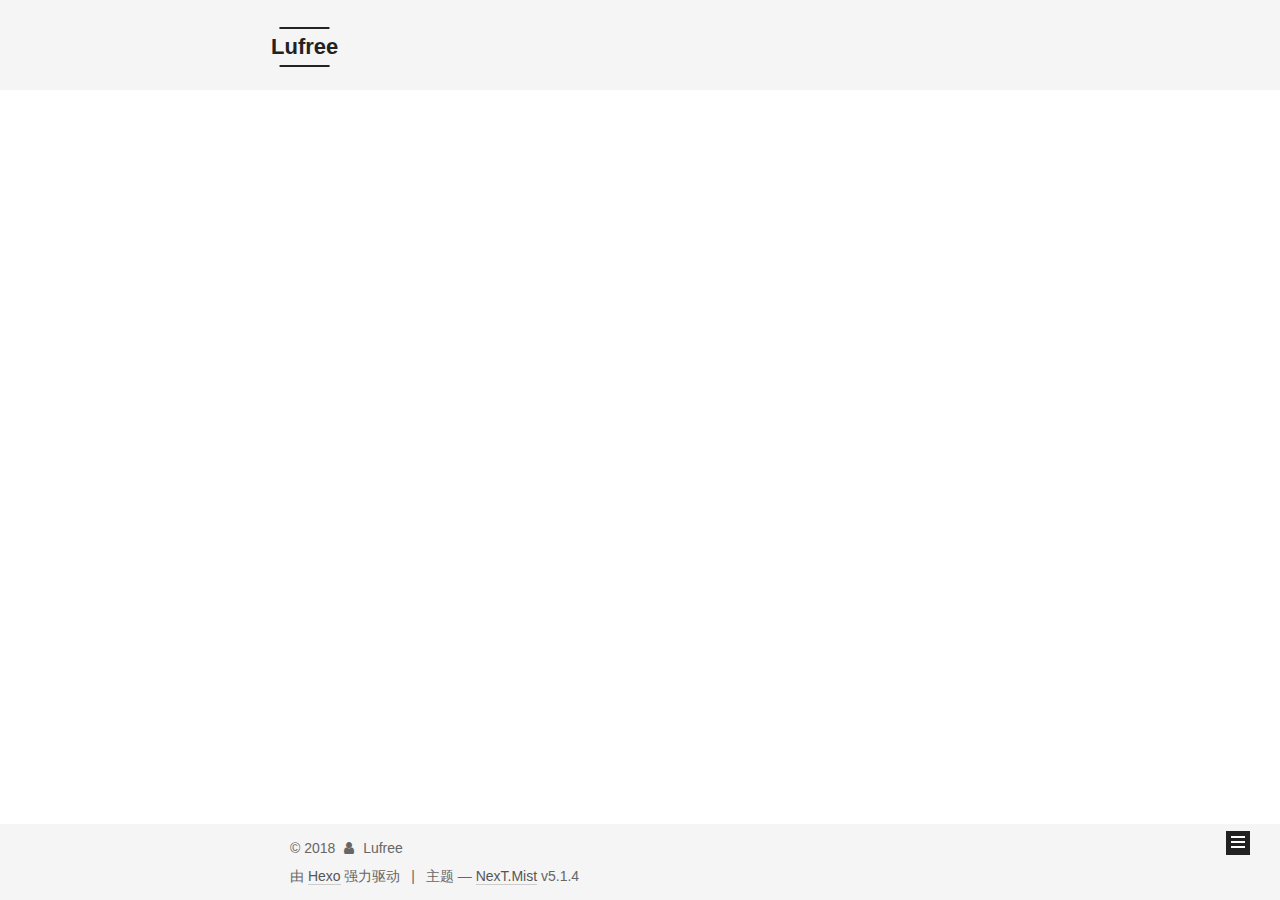
<file: index.html>
<!DOCTYPE html>



  


<html class="theme-next mist use-motion" lang="zh-Hans">
<head>
  <meta charset="UTF-8"/>
<meta http-equiv="X-UA-Compatible" content="IE=edge" />
<meta name="viewport" content="width=device-width, initial-scale=1, maximum-scale=1"/>
<meta name="theme-color" content="#222">









<meta http-equiv="Cache-Control" content="no-transform" />
<meta http-equiv="Cache-Control" content="no-siteapp" />
















  
  
  <link href="/lib/fancybox/source/jquery.fancybox.css?v=2.1.5" rel="stylesheet" type="text/css" />







<link href="/lib/font-awesome/css/font-awesome.min.css?v=4.6.2" rel="stylesheet" type="text/css" />

<link href="/css/main.css?v=5.1.4" rel="stylesheet" type="text/css" />


  <link rel="apple-touch-icon" sizes="180x180" href="/images/apple-touch-icon-next.png?v=5.1.4">


  <link rel="icon" type="image/png" sizes="32x32" href="/images/favicon-32x32-next.png?v=5.1.4">


  <link rel="icon" type="image/png" sizes="16x16" href="/images/favicon-16x16-next.png?v=5.1.4">


  <link rel="mask-icon" href="/images/logo.svg?v=5.1.4" color="#222">





  <meta name="keywords" content="Hexo, NexT" />










<meta property="og:type" content="website">
<meta property="og:title" content="Lufree">
<meta property="og:url" content="https://LUfansx.github.io/index.html">
<meta property="og:site_name" content="Lufree">
<meta property="og:locale" content="zh-Hans">
<meta name="twitter:card" content="summary">
<meta name="twitter:title" content="Lufree">



<script type="text/javascript" id="hexo.configurations">
  var NexT = window.NexT || {};
  var CONFIG = {
    root: '/',
    scheme: 'Mist',
    version: '5.1.4',
    sidebar: {"position":"left","display":"post","offset":12,"b2t":false,"scrollpercent":false,"onmobile":false},
    fancybox: true,
    tabs: true,
    motion: {"enable":true,"async":false,"transition":{"post_block":"fadeIn","post_header":"slideDownIn","post_body":"slideDownIn","coll_header":"slideLeftIn","sidebar":"slideUpIn"}},
    duoshuo: {
      userId: '0',
      author: '博主'
    },
    algolia: {
      applicationID: '',
      apiKey: '',
      indexName: '',
      hits: {"per_page":10},
      labels: {"input_placeholder":"Search for Posts","hits_empty":"We didn't find any results for the search: ${query}","hits_stats":"${hits} results found in ${time} ms"}
    }
  };
</script>



  <link rel="canonical" href="https://LUfansx.github.io/"/>





  <title>Lufree</title>
  








</head>

<body itemscope itemtype="http://schema.org/WebPage" lang="zh-Hans">

  
  
    
  

  <div class="container sidebar-position-left 
  page-home">
    <div class="headband"></div>

    <header id="header" class="header" itemscope itemtype="http://schema.org/WPHeader">
      <div class="header-inner"><div class="site-brand-wrapper">
  <div class="site-meta ">
    

    <div class="custom-logo-site-title">
      <a href="/"  class="brand" rel="start">
        <span class="logo-line-before"><i></i></span>
        <span class="site-title">Lufree</span>
        <span class="logo-line-after"><i></i></span>
      </a>
    </div>
      
        <p class="site-subtitle"></p>
      
  </div>

  <div class="site-nav-toggle">
    <button>
      <span class="btn-bar"></span>
      <span class="btn-bar"></span>
      <span class="btn-bar"></span>
    </button>
  </div>
</div>

<nav class="site-nav">
  

  
    <ul id="menu" class="menu">
      
        
        <li class="menu-item menu-item-home">
          <a href="/" rel="section">
            
              <i class="menu-item-icon fa fa-fw fa-home"></i> <br />
            
            首页
          </a>
        </li>
      
        
        <li class="menu-item menu-item-categories">
          <a href="/categories/" rel="section">
            
              <i class="menu-item-icon fa fa-fw fa-th"></i> <br />
            
            分类
          </a>
        </li>
      
        
        <li class="menu-item menu-item-archives">
          <a href="/archives/" rel="section">
            
              <i class="menu-item-icon fa fa-fw fa-archive"></i> <br />
            
            归档
          </a>
        </li>
      

      
    </ul>
  

  
</nav>



 </div>
    </header>

    <main id="main" class="main">
      <div class="main-inner">
        <div class="content-wrap">
          <div id="content" class="content">
            
  <section id="posts" class="posts-expand">
    
      

  

  
  
  

  <article class="post post-type-normal" itemscope itemtype="http://schema.org/Article">
  
  
  
  <div class="post-block">
    <link itemprop="mainEntityOfPage" href="https://LUfansx.github.io/2018/06/01/test-one/">

    <span hidden itemprop="author" itemscope itemtype="http://schema.org/Person">
      <meta itemprop="name" content="Lufree">
      <meta itemprop="description" content="">
      <meta itemprop="image" content="/images/avatar.gif">
    </span>

    <span hidden itemprop="publisher" itemscope itemtype="http://schema.org/Organization">
      <meta itemprop="name" content="Lufree">
    </span>

    
      <header class="post-header">

        
        
          <h1 class="post-title" itemprop="name headline">
                
                <a class="post-title-link" href="/2018/06/01/test-one/" itemprop="url">test-one</a></h1>
        

        <div class="post-meta">
          <span class="post-time">
            
              <span class="post-meta-item-icon">
                <i class="fa fa-calendar-o"></i>
              </span>
              
                <span class="post-meta-item-text">发表于</span>
              
              <time title="创建于" itemprop="dateCreated datePublished" datetime="2018-06-01T09:44:32+08:00">
                2018-06-01
              </time>
            

            

            
          </span>

          

          
            
          

          
          

          

          

          

        </div>
      </header>
    

    
    
    
    <div class="post-body" itemprop="articleBody">

      
      

      
        
          
            <h1 id="各种测试"><a href="#各种测试" class="headerlink" title="各种测试"></a>各种测试</h1><h2 id="这是增加的一句话"><a href="#这是增加的一句话" class="headerlink" title="这是增加的一句话"></a>这是增加的一句话</h2><h2 id="再次增加一句话"><a href="#再次增加一句话" class="headerlink" title="再次增加一句话"></a>再次增加一句话</h2>
          
        
      
    </div>
    
    
    

    

    

    

    <footer class="post-footer">
      

      

      

      
      
        <div class="post-eof"></div>
      
    </footer>
  </div>
  
  
  
  </article>


    
      

  

  
  
  

  <article class="post post-type-normal" itemscope itemtype="http://schema.org/Article">
  
  
  
  <div class="post-block">
    <link itemprop="mainEntityOfPage" href="https://LUfansx.github.io/2018/05/31/First-One/">

    <span hidden itemprop="author" itemscope itemtype="http://schema.org/Person">
      <meta itemprop="name" content="Lufree">
      <meta itemprop="description" content="">
      <meta itemprop="image" content="/images/avatar.gif">
    </span>

    <span hidden itemprop="publisher" itemscope itemtype="http://schema.org/Organization">
      <meta itemprop="name" content="Lufree">
    </span>

    
      <header class="post-header">

        
        
          <h1 class="post-title" itemprop="name headline">
                
                <a class="post-title-link" href="/2018/05/31/First-One/" itemprop="url">First One</a></h1>
        

        <div class="post-meta">
          <span class="post-time">
            
              <span class="post-meta-item-icon">
                <i class="fa fa-calendar-o"></i>
              </span>
              
                <span class="post-meta-item-text">发表于</span>
              
              <time title="创建于" itemprop="dateCreated datePublished" datetime="2018-05-31T22:02:48+08:00">
                2018-05-31
              </time>
            

            

            
          </span>

          

          
            
          

          
          

          

          

          

        </div>
      </header>
    

    
    
    
    <div class="post-body" itemprop="articleBody">

      
      

      
        
          
            <p>#软件测试的好处有哪些？<br><strong>测试一下效果</strong></p>

          
        
      
    </div>
    
    
    

    

    

    

    <footer class="post-footer">
      

      

      

      
      
        <div class="post-eof"></div>
      
    </footer>
  </div>
  
  
  
  </article>


    
  </section>

  


          </div>
          


          

        </div>
        
          
  
  <div class="sidebar-toggle">
    <div class="sidebar-toggle-line-wrap">
      <span class="sidebar-toggle-line sidebar-toggle-line-first"></span>
      <span class="sidebar-toggle-line sidebar-toggle-line-middle"></span>
      <span class="sidebar-toggle-line sidebar-toggle-line-last"></span>
    </div>
  </div>

  <aside id="sidebar" class="sidebar">
    
    <div class="sidebar-inner">

      

      

      <section class="site-overview-wrap sidebar-panel sidebar-panel-active">
        <div class="site-overview">
          <div class="site-author motion-element" itemprop="author" itemscope itemtype="http://schema.org/Person">
            
              <p class="site-author-name" itemprop="name">Lufree</p>
              <p class="site-description motion-element" itemprop="description"></p>
          </div>

          <nav class="site-state motion-element">

            
              <div class="site-state-item site-state-posts">
              
                <a href="/archives/">
              
                  <span class="site-state-item-count">2</span>
                  <span class="site-state-item-name">日志</span>
                </a>
              </div>
            

            

            

          </nav>

          

          

          
          

          
          

          

        </div>
      </section>

      

      

    </div>
  </aside>


        
      </div>
    </main>

    <footer id="footer" class="footer">
      <div class="footer-inner">
        <div class="copyright">&copy; <span itemprop="copyrightYear">2018</span>
  <span class="with-love">
    <i class="fa fa-user"></i>
  </span>
  <span class="author" itemprop="copyrightHolder">Lufree</span>

  
</div>


  <div class="powered-by">由 <a class="theme-link" target="_blank" href="https://hexo.io">Hexo</a> 强力驱动</div>



  <span class="post-meta-divider">|</span>



  <div class="theme-info">主题 &mdash; <a class="theme-link" target="_blank" href="https://github.com/iissnan/hexo-theme-next">NexT.Mist</a> v5.1.4</div>




        







        
      </div>
    </footer>

    
      <div class="back-to-top">
        <i class="fa fa-arrow-up"></i>
        
      </div>
    

    

  </div>

  

<script type="text/javascript">
  if (Object.prototype.toString.call(window.Promise) !== '[object Function]') {
    window.Promise = null;
  }
</script>









  












  
  
    <script type="text/javascript" src="/lib/jquery/index.js?v=2.1.3"></script>
  

  
  
    <script type="text/javascript" src="/lib/fastclick/lib/fastclick.min.js?v=1.0.6"></script>
  

  
  
    <script type="text/javascript" src="/lib/jquery_lazyload/jquery.lazyload.js?v=1.9.7"></script>
  

  
  
    <script type="text/javascript" src="/lib/velocity/velocity.min.js?v=1.2.1"></script>
  

  
  
    <script type="text/javascript" src="/lib/velocity/velocity.ui.min.js?v=1.2.1"></script>
  

  
  
    <script type="text/javascript" src="/lib/fancybox/source/jquery.fancybox.pack.js?v=2.1.5"></script>
  


  


  <script type="text/javascript" src="/js/src/utils.js?v=5.1.4"></script>

  <script type="text/javascript" src="/js/src/motion.js?v=5.1.4"></script>



  
  

  

  


  <script type="text/javascript" src="/js/src/bootstrap.js?v=5.1.4"></script>



  


  




	





  





  












  





  

  

  

  
  

  

  

  

</body>
</html>
</file>
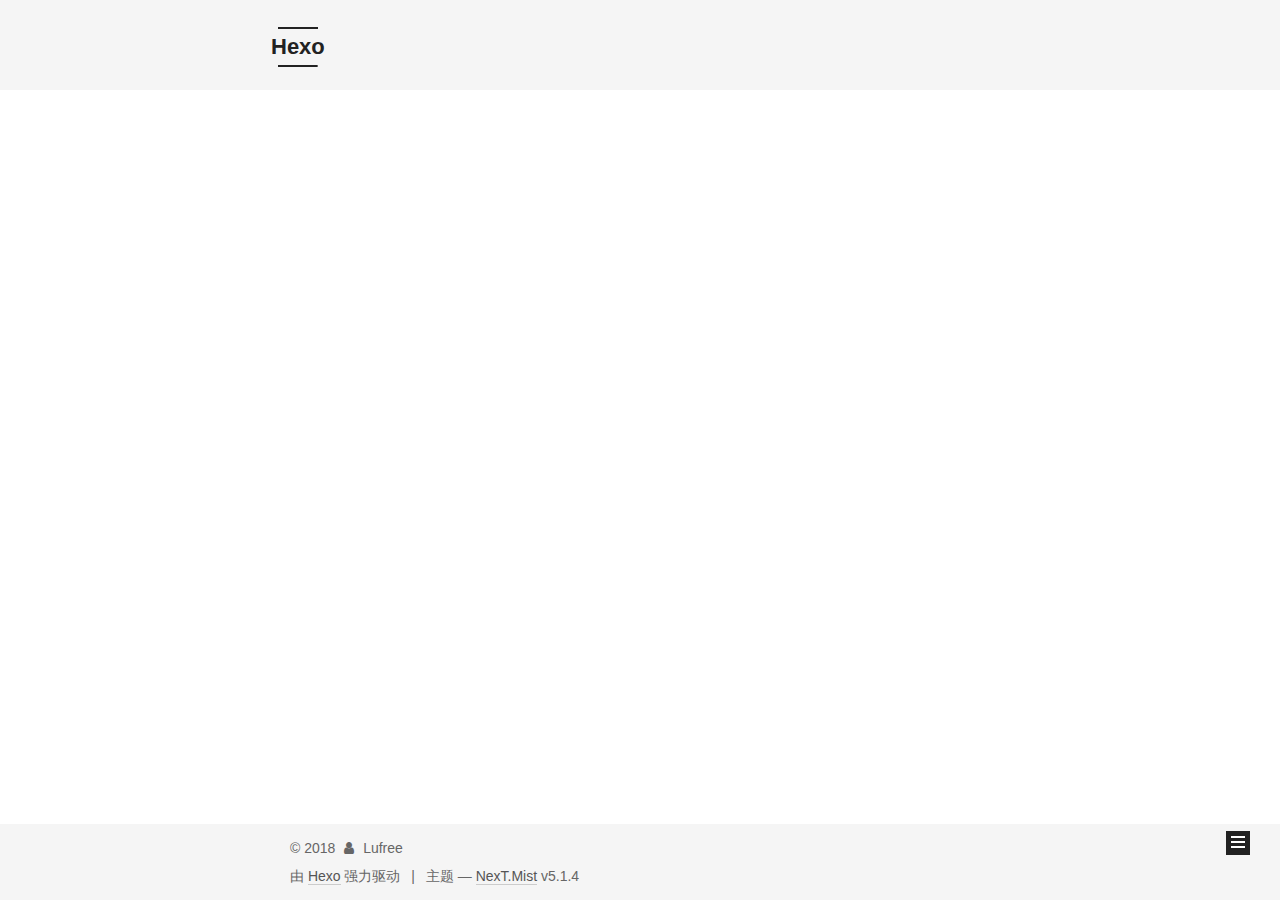
<file: archives/index.html>
<!DOCTYPE html>



  


<html class="theme-next mist use-motion" lang="zh-Hans">
<head>
  <meta charset="UTF-8"/>
<meta http-equiv="X-UA-Compatible" content="IE=edge" />
<meta name="viewport" content="width=device-width, initial-scale=1, maximum-scale=1"/>
<meta name="theme-color" content="#222">









<meta http-equiv="Cache-Control" content="no-transform" />
<meta http-equiv="Cache-Control" content="no-siteapp" />
















  
  
  <link href="/lib/fancybox/source/jquery.fancybox.css?v=2.1.5" rel="stylesheet" type="text/css" />







<link href="/lib/font-awesome/css/font-awesome.min.css?v=4.6.2" rel="stylesheet" type="text/css" />

<link href="/css/main.css?v=5.1.4" rel="stylesheet" type="text/css" />


  <link rel="apple-touch-icon" sizes="180x180" href="/images/apple-touch-icon-next.png?v=5.1.4">


  <link rel="icon" type="image/png" sizes="32x32" href="/images/favicon-32x32-next.png?v=5.1.4">


  <link rel="icon" type="image/png" sizes="16x16" href="/images/favicon-16x16-next.png?v=5.1.4">


  <link rel="mask-icon" href="/images/logo.svg?v=5.1.4" color="#222">





  <meta name="keywords" content="Hexo, NexT" />










<meta property="og:type" content="website">
<meta property="og:title" content="Hexo">
<meta property="og:url" content="https://LUfansx.github.io/archives/index.html">
<meta property="og:site_name" content="Hexo">
<meta property="og:locale" content="zh-Hans">
<meta name="twitter:card" content="summary">
<meta name="twitter:title" content="Hexo">



<script type="text/javascript" id="hexo.configurations">
  var NexT = window.NexT || {};
  var CONFIG = {
    root: '/',
    scheme: 'Mist',
    version: '5.1.4',
    sidebar: {"position":"left","display":"post","offset":12,"b2t":false,"scrollpercent":false,"onmobile":false},
    fancybox: true,
    tabs: true,
    motion: {"enable":true,"async":false,"transition":{"post_block":"fadeIn","post_header":"slideDownIn","post_body":"slideDownIn","coll_header":"slideLeftIn","sidebar":"slideUpIn"}},
    duoshuo: {
      userId: '0',
      author: '博主'
    },
    algolia: {
      applicationID: '',
      apiKey: '',
      indexName: '',
      hits: {"per_page":10},
      labels: {"input_placeholder":"Search for Posts","hits_empty":"We didn't find any results for the search: ${query}","hits_stats":"${hits} results found in ${time} ms"}
    }
  };
</script>



  <link rel="canonical" href="https://LUfansx.github.io/archives/"/>





  <title>归档 | Hexo</title>
  








</head>

<body itemscope itemtype="http://schema.org/WebPage" lang="zh-Hans">

  
  
    
  

  <div class="container sidebar-position-left page-archive">
    <div class="headband"></div>

    <header id="header" class="header" itemscope itemtype="http://schema.org/WPHeader">
      <div class="header-inner"><div class="site-brand-wrapper">
  <div class="site-meta ">
    

    <div class="custom-logo-site-title">
      <a href="/"  class="brand" rel="start">
        <span class="logo-line-before"><i></i></span>
        <span class="site-title">Hexo</span>
        <span class="logo-line-after"><i></i></span>
      </a>
    </div>
      
        <p class="site-subtitle"></p>
      
  </div>

  <div class="site-nav-toggle">
    <button>
      <span class="btn-bar"></span>
      <span class="btn-bar"></span>
      <span class="btn-bar"></span>
    </button>
  </div>
</div>

<nav class="site-nav">
  

  
    <ul id="menu" class="menu">
      
        
        <li class="menu-item menu-item-home">
          <a href="/" rel="section">
            
              <i class="menu-item-icon fa fa-fw fa-home"></i> <br />
            
            首页
          </a>
        </li>
      
        
        <li class="menu-item menu-item-archives">
          <a href="/archives/" rel="section">
            
              <i class="menu-item-icon fa fa-fw fa-archive"></i> <br />
            
            归档
          </a>
        </li>
      

      
    </ul>
  

  
</nav>



 </div>
    </header>

    <main id="main" class="main">
      <div class="main-inner">
        <div class="content-wrap">
          <div id="content" class="content">
            

  
  
  
  <div class="post-block archive">
    <div id="posts" class="posts-collapse">
      <span class="archive-move-on"></span>

      <span class="archive-page-counter">
        
        
        
          
        
        嗯..! 目前共计 2 篇日志。 继续努力。
      </span>

      

        
        
        

        
          
          <div class="collection-title">
            <h1 class="archive-year" id="archive-year-2018">2018</h1>
          </div>
        
        

        

  <article class="post post-type-normal" itemscope itemtype="http://schema.org/Article">
    <header class="post-header">

      <h2 class="post-title">
        
            <a class="post-title-link" href="/2018/06/01/test/" itemprop="url">
              
                <span itemprop="name">test</span>
              
            </a>
        
      </h2>

      <div class="post-meta">
        <time class="post-time" itemprop="dateCreated"
              datetime="2018-06-01T09:29:59+08:00"
              content="2018-06-01" >
          06-01
        </time>
      </div>

    </header>
  </article>



      

        
        
        

        
        

        

  <article class="post post-type-normal" itemscope itemtype="http://schema.org/Article">
    <header class="post-header">

      <h2 class="post-title">
        
            <a class="post-title-link" href="/2018/05/31/First-One/" itemprop="url">
              
                <span itemprop="name">First One</span>
              
            </a>
        
      </h2>

      <div class="post-meta">
        <time class="post-time" itemprop="dateCreated"
              datetime="2018-05-31T22:02:48+08:00"
              content="2018-05-31" >
          05-31
        </time>
      </div>

    </header>
  </article>



      

    </div>
  </div>
  
  
  

  



          </div>
          


          

        </div>
        
          
  
  <div class="sidebar-toggle">
    <div class="sidebar-toggle-line-wrap">
      <span class="sidebar-toggle-line sidebar-toggle-line-first"></span>
      <span class="sidebar-toggle-line sidebar-toggle-line-middle"></span>
      <span class="sidebar-toggle-line sidebar-toggle-line-last"></span>
    </div>
  </div>

  <aside id="sidebar" class="sidebar">
    
    <div class="sidebar-inner">

      

      

      <section class="site-overview-wrap sidebar-panel sidebar-panel-active">
        <div class="site-overview">
          <div class="site-author motion-element" itemprop="author" itemscope itemtype="http://schema.org/Person">
            
              <p class="site-author-name" itemprop="name">Lufree</p>
              <p class="site-description motion-element" itemprop="description"></p>
          </div>

          <nav class="site-state motion-element">

            
              <div class="site-state-item site-state-posts">
              
                <a href="/archives/">
              
                  <span class="site-state-item-count">2</span>
                  <span class="site-state-item-name">日志</span>
                </a>
              </div>
            

            

            

          </nav>

          

          

          
          

          
          

          

        </div>
      </section>

      

      

    </div>
  </aside>


        
      </div>
    </main>

    <footer id="footer" class="footer">
      <div class="footer-inner">
        <div class="copyright">&copy; <span itemprop="copyrightYear">2018</span>
  <span class="with-love">
    <i class="fa fa-user"></i>
  </span>
  <span class="author" itemprop="copyrightHolder">Lufree</span>

  
</div>


  <div class="powered-by">由 <a class="theme-link" target="_blank" href="https://hexo.io">Hexo</a> 强力驱动</div>



  <span class="post-meta-divider">|</span>



  <div class="theme-info">主题 &mdash; <a class="theme-link" target="_blank" href="https://github.com/iissnan/hexo-theme-next">NexT.Mist</a> v5.1.4</div>




        







        
      </div>
    </footer>

    
      <div class="back-to-top">
        <i class="fa fa-arrow-up"></i>
        
      </div>
    

    

  </div>

  

<script type="text/javascript">
  if (Object.prototype.toString.call(window.Promise) !== '[object Function]') {
    window.Promise = null;
  }
</script>









  












  
  
    <script type="text/javascript" src="/lib/jquery/index.js?v=2.1.3"></script>
  

  
  
    <script type="text/javascript" src="/lib/fastclick/lib/fastclick.min.js?v=1.0.6"></script>
  

  
  
    <script type="text/javascript" src="/lib/jquery_lazyload/jquery.lazyload.js?v=1.9.7"></script>
  

  
  
    <script type="text/javascript" src="/lib/velocity/velocity.min.js?v=1.2.1"></script>
  

  
  
    <script type="text/javascript" src="/lib/velocity/velocity.ui.min.js?v=1.2.1"></script>
  

  
  
    <script type="text/javascript" src="/lib/fancybox/source/jquery.fancybox.pack.js?v=2.1.5"></script>
  


  


  <script type="text/javascript" src="/js/src/utils.js?v=5.1.4"></script>

  <script type="text/javascript" src="/js/src/motion.js?v=5.1.4"></script>



  
  

  

  


  <script type="text/javascript" src="/js/src/bootstrap.js?v=5.1.4"></script>



  


  




	





  





  












  





  

  

  

  
  

  

  

  

</body>
</html>
</file>
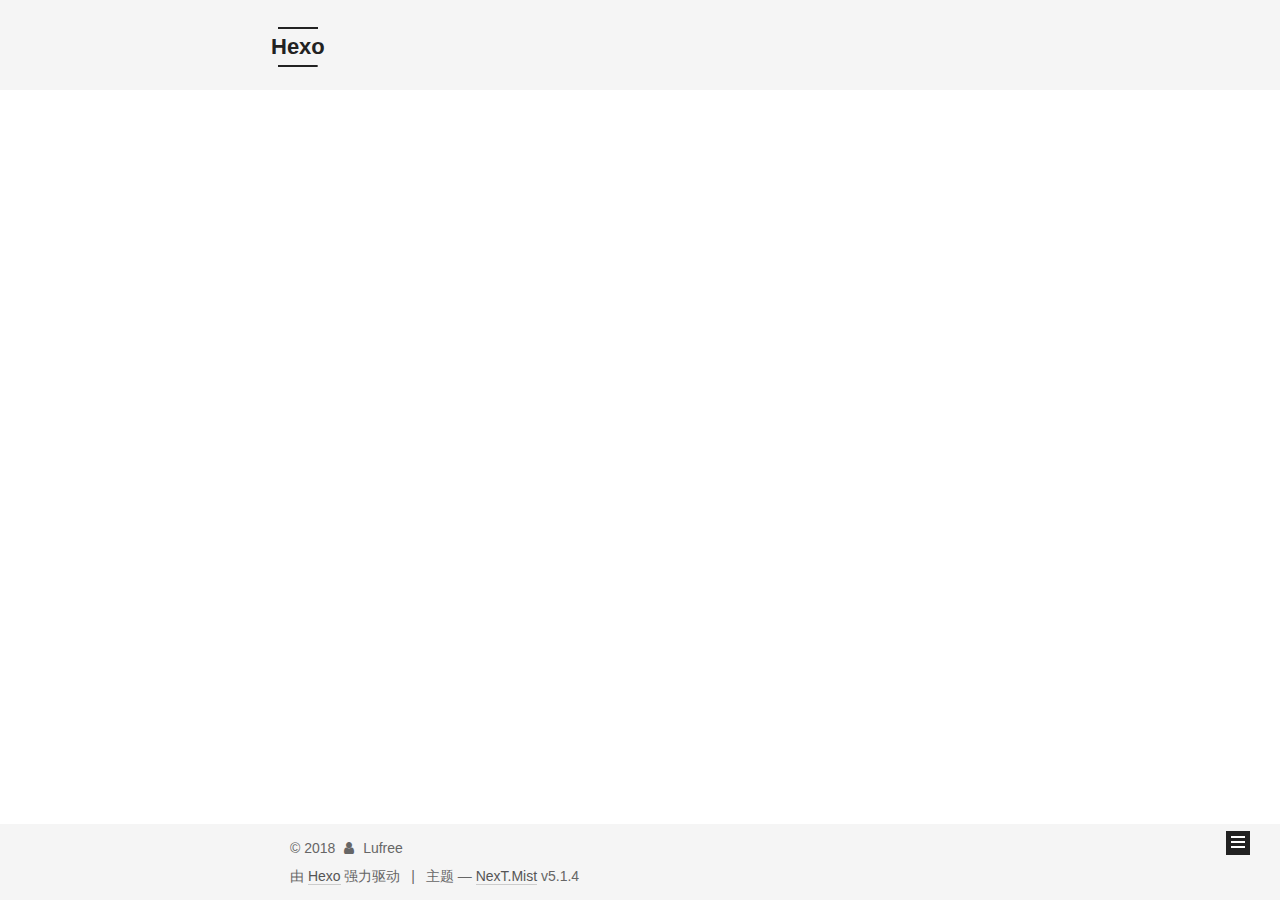
<file: archives/2018/index.html>
<!DOCTYPE html>



  


<html class="theme-next mist use-motion" lang="zh-Hans">
<head>
  <meta charset="UTF-8"/>
<meta http-equiv="X-UA-Compatible" content="IE=edge" />
<meta name="viewport" content="width=device-width, initial-scale=1, maximum-scale=1"/>
<meta name="theme-color" content="#222">









<meta http-equiv="Cache-Control" content="no-transform" />
<meta http-equiv="Cache-Control" content="no-siteapp" />
















  
  
  <link href="/lib/fancybox/source/jquery.fancybox.css?v=2.1.5" rel="stylesheet" type="text/css" />







<link href="/lib/font-awesome/css/font-awesome.min.css?v=4.6.2" rel="stylesheet" type="text/css" />

<link href="/css/main.css?v=5.1.4" rel="stylesheet" type="text/css" />


  <link rel="apple-touch-icon" sizes="180x180" href="/images/apple-touch-icon-next.png?v=5.1.4">


  <link rel="icon" type="image/png" sizes="32x32" href="/images/favicon-32x32-next.png?v=5.1.4">


  <link rel="icon" type="image/png" sizes="16x16" href="/images/favicon-16x16-next.png?v=5.1.4">


  <link rel="mask-icon" href="/images/logo.svg?v=5.1.4" color="#222">





  <meta name="keywords" content="Hexo, NexT" />










<meta property="og:type" content="website">
<meta property="og:title" content="Hexo">
<meta property="og:url" content="https://LUfansx.github.io/archives/2018/index.html">
<meta property="og:site_name" content="Hexo">
<meta property="og:locale" content="zh-Hans">
<meta name="twitter:card" content="summary">
<meta name="twitter:title" content="Hexo">



<script type="text/javascript" id="hexo.configurations">
  var NexT = window.NexT || {};
  var CONFIG = {
    root: '/',
    scheme: 'Mist',
    version: '5.1.4',
    sidebar: {"position":"left","display":"post","offset":12,"b2t":false,"scrollpercent":false,"onmobile":false},
    fancybox: true,
    tabs: true,
    motion: {"enable":true,"async":false,"transition":{"post_block":"fadeIn","post_header":"slideDownIn","post_body":"slideDownIn","coll_header":"slideLeftIn","sidebar":"slideUpIn"}},
    duoshuo: {
      userId: '0',
      author: '博主'
    },
    algolia: {
      applicationID: '',
      apiKey: '',
      indexName: '',
      hits: {"per_page":10},
      labels: {"input_placeholder":"Search for Posts","hits_empty":"We didn't find any results for the search: ${query}","hits_stats":"${hits} results found in ${time} ms"}
    }
  };
</script>



  <link rel="canonical" href="https://LUfansx.github.io/archives/2018/"/>





  <title>归档 | Hexo</title>
  








</head>

<body itemscope itemtype="http://schema.org/WebPage" lang="zh-Hans">

  
  
    
  

  <div class="container sidebar-position-left page-archive">
    <div class="headband"></div>

    <header id="header" class="header" itemscope itemtype="http://schema.org/WPHeader">
      <div class="header-inner"><div class="site-brand-wrapper">
  <div class="site-meta ">
    

    <div class="custom-logo-site-title">
      <a href="/"  class="brand" rel="start">
        <span class="logo-line-before"><i></i></span>
        <span class="site-title">Hexo</span>
        <span class="logo-line-after"><i></i></span>
      </a>
    </div>
      
        <p class="site-subtitle"></p>
      
  </div>

  <div class="site-nav-toggle">
    <button>
      <span class="btn-bar"></span>
      <span class="btn-bar"></span>
      <span class="btn-bar"></span>
    </button>
  </div>
</div>

<nav class="site-nav">
  

  
    <ul id="menu" class="menu">
      
        
        <li class="menu-item menu-item-home">
          <a href="/" rel="section">
            
              <i class="menu-item-icon fa fa-fw fa-home"></i> <br />
            
            首页
          </a>
        </li>
      
        
        <li class="menu-item menu-item-archives">
          <a href="/archives/" rel="section">
            
              <i class="menu-item-icon fa fa-fw fa-archive"></i> <br />
            
            归档
          </a>
        </li>
      

      
    </ul>
  

  
</nav>



 </div>
    </header>

    <main id="main" class="main">
      <div class="main-inner">
        <div class="content-wrap">
          <div id="content" class="content">
            

  
  
  
  <div class="post-block archive">
    <div id="posts" class="posts-collapse">
      <span class="archive-move-on"></span>

      <span class="archive-page-counter">
        
        
        
          
        
        嗯..! 目前共计 2 篇日志。 继续努力。
      </span>

      

        
        
        

        
          
          <div class="collection-title">
            <h1 class="archive-year" id="archive-year-2018">2018</h1>
          </div>
        
        

        

  <article class="post post-type-normal" itemscope itemtype="http://schema.org/Article">
    <header class="post-header">

      <h2 class="post-title">
        
            <a class="post-title-link" href="/2018/06/01/test/" itemprop="url">
              
                <span itemprop="name">test</span>
              
            </a>
        
      </h2>

      <div class="post-meta">
        <time class="post-time" itemprop="dateCreated"
              datetime="2018-06-01T09:29:59+08:00"
              content="2018-06-01" >
          06-01
        </time>
      </div>

    </header>
  </article>



      

        
        
        

        
        

        

  <article class="post post-type-normal" itemscope itemtype="http://schema.org/Article">
    <header class="post-header">

      <h2 class="post-title">
        
            <a class="post-title-link" href="/2018/05/31/First-One/" itemprop="url">
              
                <span itemprop="name">First One</span>
              
            </a>
        
      </h2>

      <div class="post-meta">
        <time class="post-time" itemprop="dateCreated"
              datetime="2018-05-31T22:02:48+08:00"
              content="2018-05-31" >
          05-31
        </time>
      </div>

    </header>
  </article>



      

    </div>
  </div>
  
  
  

  



          </div>
          


          

        </div>
        
          
  
  <div class="sidebar-toggle">
    <div class="sidebar-toggle-line-wrap">
      <span class="sidebar-toggle-line sidebar-toggle-line-first"></span>
      <span class="sidebar-toggle-line sidebar-toggle-line-middle"></span>
      <span class="sidebar-toggle-line sidebar-toggle-line-last"></span>
    </div>
  </div>

  <aside id="sidebar" class="sidebar">
    
    <div class="sidebar-inner">

      

      

      <section class="site-overview-wrap sidebar-panel sidebar-panel-active">
        <div class="site-overview">
          <div class="site-author motion-element" itemprop="author" itemscope itemtype="http://schema.org/Person">
            
              <p class="site-author-name" itemprop="name">Lufree</p>
              <p class="site-description motion-element" itemprop="description"></p>
          </div>

          <nav class="site-state motion-element">

            
              <div class="site-state-item site-state-posts">
              
                <a href="/archives/">
              
                  <span class="site-state-item-count">2</span>
                  <span class="site-state-item-name">日志</span>
                </a>
              </div>
            

            

            

          </nav>

          

          

          
          

          
          

          

        </div>
      </section>

      

      

    </div>
  </aside>


        
      </div>
    </main>

    <footer id="footer" class="footer">
      <div class="footer-inner">
        <div class="copyright">&copy; <span itemprop="copyrightYear">2018</span>
  <span class="with-love">
    <i class="fa fa-user"></i>
  </span>
  <span class="author" itemprop="copyrightHolder">Lufree</span>

  
</div>


  <div class="powered-by">由 <a class="theme-link" target="_blank" href="https://hexo.io">Hexo</a> 强力驱动</div>



  <span class="post-meta-divider">|</span>



  <div class="theme-info">主题 &mdash; <a class="theme-link" target="_blank" href="https://github.com/iissnan/hexo-theme-next">NexT.Mist</a> v5.1.4</div>




        







        
      </div>
    </footer>

    
      <div class="back-to-top">
        <i class="fa fa-arrow-up"></i>
        
      </div>
    

    

  </div>

  

<script type="text/javascript">
  if (Object.prototype.toString.call(window.Promise) !== '[object Function]') {
    window.Promise = null;
  }
</script>









  












  
  
    <script type="text/javascript" src="/lib/jquery/index.js?v=2.1.3"></script>
  

  
  
    <script type="text/javascript" src="/lib/fastclick/lib/fastclick.min.js?v=1.0.6"></script>
  

  
  
    <script type="text/javascript" src="/lib/jquery_lazyload/jquery.lazyload.js?v=1.9.7"></script>
  

  
  
    <script type="text/javascript" src="/lib/velocity/velocity.min.js?v=1.2.1"></script>
  

  
  
    <script type="text/javascript" src="/lib/velocity/velocity.ui.min.js?v=1.2.1"></script>
  

  
  
    <script type="text/javascript" src="/lib/fancybox/source/jquery.fancybox.pack.js?v=2.1.5"></script>
  


  


  <script type="text/javascript" src="/js/src/utils.js?v=5.1.4"></script>

  <script type="text/javascript" src="/js/src/motion.js?v=5.1.4"></script>



  
  

  

  


  <script type="text/javascript" src="/js/src/bootstrap.js?v=5.1.4"></script>



  


  




	





  





  












  





  

  

  

  
  

  

  

  

</body>
</html>
</file>
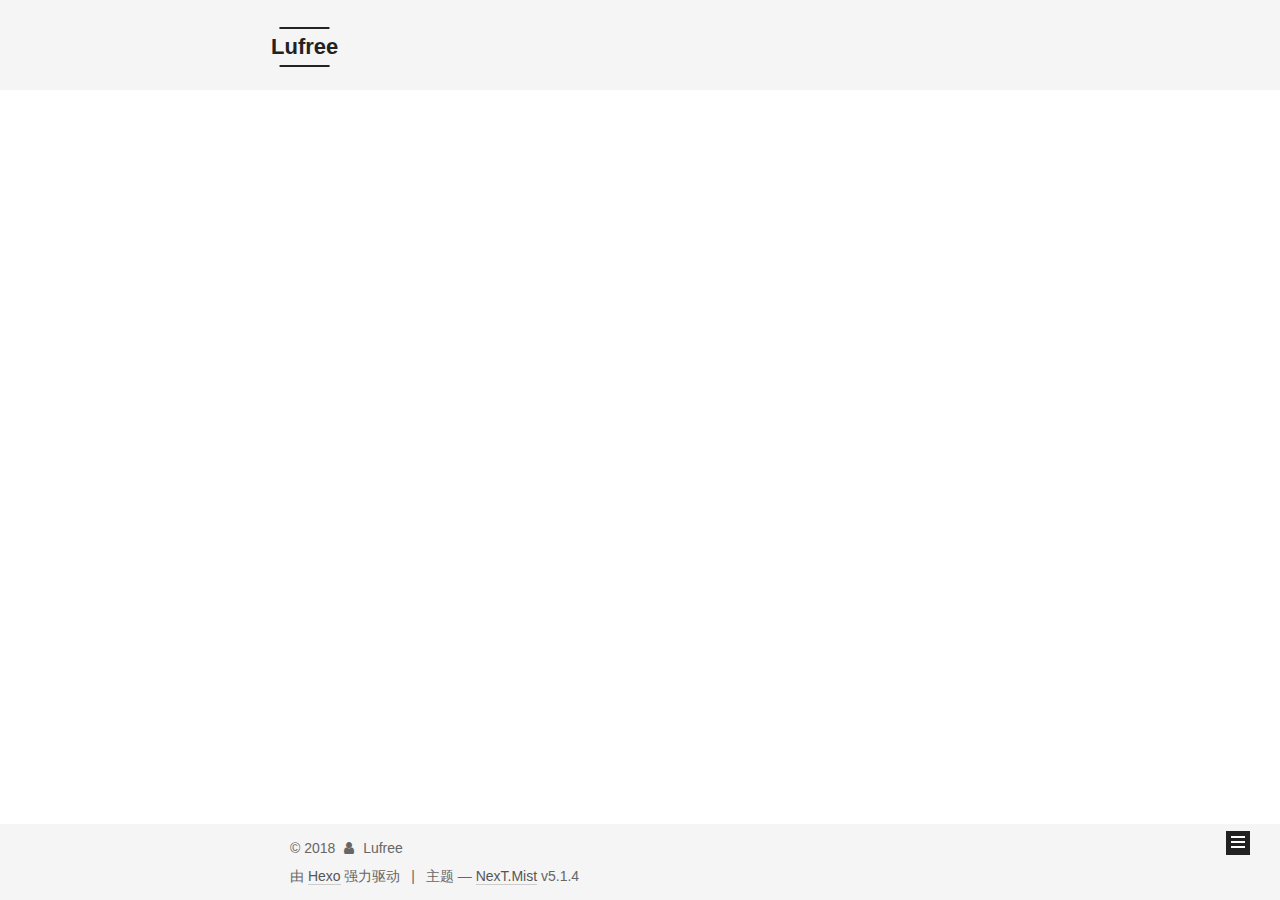
<file: categories/测试/index.html>
<!DOCTYPE html>



  


<html class="theme-next mist use-motion" lang="zh-Hans">
<head>
  <meta charset="UTF-8"/>
<meta http-equiv="X-UA-Compatible" content="IE=edge" />
<meta name="viewport" content="width=device-width, initial-scale=1, maximum-scale=1"/>
<meta name="theme-color" content="#222">









<meta http-equiv="Cache-Control" content="no-transform" />
<meta http-equiv="Cache-Control" content="no-siteapp" />
















  
  
  <link href="/lib/fancybox/source/jquery.fancybox.css?v=2.1.5" rel="stylesheet" type="text/css" />







<link href="/lib/font-awesome/css/font-awesome.min.css?v=4.6.2" rel="stylesheet" type="text/css" />

<link href="/css/main.css?v=5.1.4" rel="stylesheet" type="text/css" />


  <link rel="apple-touch-icon" sizes="180x180" href="/images/apple-touch-icon-next.png?v=5.1.4">


  <link rel="icon" type="image/png" sizes="32x32" href="/images/favicon-32x32-next.png?v=5.1.4">


  <link rel="icon" type="image/png" sizes="16x16" href="/images/favicon-16x16-next.png?v=5.1.4">


  <link rel="mask-icon" href="/images/logo.svg?v=5.1.4" color="#222">





  <meta name="keywords" content="Hexo, NexT" />










<meta property="og:type" content="website">
<meta property="og:title" content="Lufree">
<meta property="og:url" content="https://LUfansx.github.io/categories/测试/index.html">
<meta property="og:site_name" content="Lufree">
<meta property="og:locale" content="zh-Hans">
<meta name="twitter:card" content="summary">
<meta name="twitter:title" content="Lufree">



<script type="text/javascript" id="hexo.configurations">
  var NexT = window.NexT || {};
  var CONFIG = {
    root: '/',
    scheme: 'Mist',
    version: '5.1.4',
    sidebar: {"position":"left","display":"post","offset":12,"b2t":false,"scrollpercent":false,"onmobile":false},
    fancybox: true,
    tabs: true,
    motion: {"enable":true,"async":false,"transition":{"post_block":"fadeIn","post_header":"slideDownIn","post_body":"slideDownIn","coll_header":"slideLeftIn","sidebar":"slideUpIn"}},
    duoshuo: {
      userId: '0',
      author: '博主'
    },
    algolia: {
      applicationID: '',
      apiKey: '',
      indexName: '',
      hits: {"per_page":10},
      labels: {"input_placeholder":"Search for Posts","hits_empty":"We didn't find any results for the search: ${query}","hits_stats":"${hits} results found in ${time} ms"}
    }
  };
</script>



  <link rel="canonical" href="https://LUfansx.github.io/categories/测试/"/>





  <title>分类: 测试 | Lufree</title>
  








</head>

<body itemscope itemtype="http://schema.org/WebPage" lang="zh-Hans">

  
  
    
  

  <div class="container sidebar-position-left ">
    <div class="headband"></div>

    <header id="header" class="header" itemscope itemtype="http://schema.org/WPHeader">
      <div class="header-inner"><div class="site-brand-wrapper">
  <div class="site-meta ">
    

    <div class="custom-logo-site-title">
      <a href="/"  class="brand" rel="start">
        <span class="logo-line-before"><i></i></span>
        <span class="site-title">Lufree</span>
        <span class="logo-line-after"><i></i></span>
      </a>
    </div>
      
        <p class="site-subtitle"></p>
      
  </div>

  <div class="site-nav-toggle">
    <button>
      <span class="btn-bar"></span>
      <span class="btn-bar"></span>
      <span class="btn-bar"></span>
    </button>
  </div>
</div>

<nav class="site-nav">
  

  
    <ul id="menu" class="menu">
      
        
        <li class="menu-item menu-item-home">
          <a href="/" rel="section">
            
              <i class="menu-item-icon fa fa-fw fa-home"></i> <br />
            
            首页
          </a>
        </li>
      
        
        <li class="menu-item menu-item-categories">
          <a href="/categories/" rel="section">
            
              <i class="menu-item-icon fa fa-fw fa-th"></i> <br />
            
            分类
          </a>
        </li>
      
        
        <li class="menu-item menu-item-archives">
          <a href="/archives/" rel="section">
            
              <i class="menu-item-icon fa fa-fw fa-archive"></i> <br />
            
            归档
          </a>
        </li>
      

      
    </ul>
  

  
</nav>



 </div>
    </header>

    <main id="main" class="main">
      <div class="main-inner">
        <div class="content-wrap">
          <div id="content" class="content">
            

  
  
  
  <div class="post-block category">

    <div id="posts" class="posts-collapse">
      <div class="collection-title">
        <h1>测试<small>分类</small>
        </h1>
      </div>

      
        

  <article class="post post-type-normal" itemscope itemtype="http://schema.org/Article">
    <header class="post-header">

      <h2 class="post-title">
        
            <a class="post-title-link" href="/2018/06/01/test-one/" itemprop="url">
              
                <span itemprop="name">test-one</span>
              
            </a>
        
      </h2>

      <div class="post-meta">
        <time class="post-time" itemprop="dateCreated"
              datetime="2018-06-01T09:44:32+08:00"
              content="2018-06-01" >
          06-01
        </time>
      </div>

    </header>
  </article>


      
        

  <article class="post post-type-normal" itemscope itemtype="http://schema.org/Article">
    <header class="post-header">

      <h2 class="post-title">
        
            <a class="post-title-link" href="/2018/05/31/First-One/" itemprop="url">
              
                <span itemprop="name">First One</span>
              
            </a>
        
      </h2>

      <div class="post-meta">
        <time class="post-time" itemprop="dateCreated"
              datetime="2018-05-31T22:02:48+08:00"
              content="2018-05-31" >
          05-31
        </time>
      </div>

    </header>
  </article>


      
    </div>

  </div>
  
  
  

  



          </div>
          


          

        </div>
        
          
  
  <div class="sidebar-toggle">
    <div class="sidebar-toggle-line-wrap">
      <span class="sidebar-toggle-line sidebar-toggle-line-first"></span>
      <span class="sidebar-toggle-line sidebar-toggle-line-middle"></span>
      <span class="sidebar-toggle-line sidebar-toggle-line-last"></span>
    </div>
  </div>

  <aside id="sidebar" class="sidebar">
    
    <div class="sidebar-inner">

      

      

      <section class="site-overview-wrap sidebar-panel sidebar-panel-active">
        <div class="site-overview">
          <div class="site-author motion-element" itemprop="author" itemscope itemtype="http://schema.org/Person">
            
              <p class="site-author-name" itemprop="name">Lufree</p>
              <p class="site-description motion-element" itemprop="description"></p>
          </div>

          <nav class="site-state motion-element">

            
              <div class="site-state-item site-state-posts">
              
                <a href="/archives/">
              
                  <span class="site-state-item-count">2</span>
                  <span class="site-state-item-name">日志</span>
                </a>
              </div>
            

            
              
              
              <div class="site-state-item site-state-categories">
                
                  <span class="site-state-item-count">1</span>
                  <span class="site-state-item-name">分类</span>
                
              </div>
            

            

          </nav>

          

          

          
          

          
          

          

        </div>
      </section>

      

      

    </div>
  </aside>


        
      </div>
    </main>

    <footer id="footer" class="footer">
      <div class="footer-inner">
        <div class="copyright">&copy; <span itemprop="copyrightYear">2018</span>
  <span class="with-love">
    <i class="fa fa-user"></i>
  </span>
  <span class="author" itemprop="copyrightHolder">Lufree</span>

  
</div>


  <div class="powered-by">由 <a class="theme-link" target="_blank" href="https://hexo.io">Hexo</a> 强力驱动</div>



  <span class="post-meta-divider">|</span>



  <div class="theme-info">主题 &mdash; <a class="theme-link" target="_blank" href="https://github.com/iissnan/hexo-theme-next">NexT.Mist</a> v5.1.4</div>




        







        
      </div>
    </footer>

    
      <div class="back-to-top">
        <i class="fa fa-arrow-up"></i>
        
      </div>
    

    

  </div>

  

<script type="text/javascript">
  if (Object.prototype.toString.call(window.Promise) !== '[object Function]') {
    window.Promise = null;
  }
</script>









  












  
  
    <script type="text/javascript" src="/lib/jquery/index.js?v=2.1.3"></script>
  

  
  
    <script type="text/javascript" src="/lib/fastclick/lib/fastclick.min.js?v=1.0.6"></script>
  

  
  
    <script type="text/javascript" src="/lib/jquery_lazyload/jquery.lazyload.js?v=1.9.7"></script>
  

  
  
    <script type="text/javascript" src="/lib/velocity/velocity.min.js?v=1.2.1"></script>
  

  
  
    <script type="text/javascript" src="/lib/velocity/velocity.ui.min.js?v=1.2.1"></script>
  

  
  
    <script type="text/javascript" src="/lib/fancybox/source/jquery.fancybox.pack.js?v=2.1.5"></script>
  


  


  <script type="text/javascript" src="/js/src/utils.js?v=5.1.4"></script>

  <script type="text/javascript" src="/js/src/motion.js?v=5.1.4"></script>



  
  

  

  


  <script type="text/javascript" src="/js/src/bootstrap.js?v=5.1.4"></script>



  


  




	





  





  












  





  

  

  

  
  

  

  

  

</body>
</html>
</file>
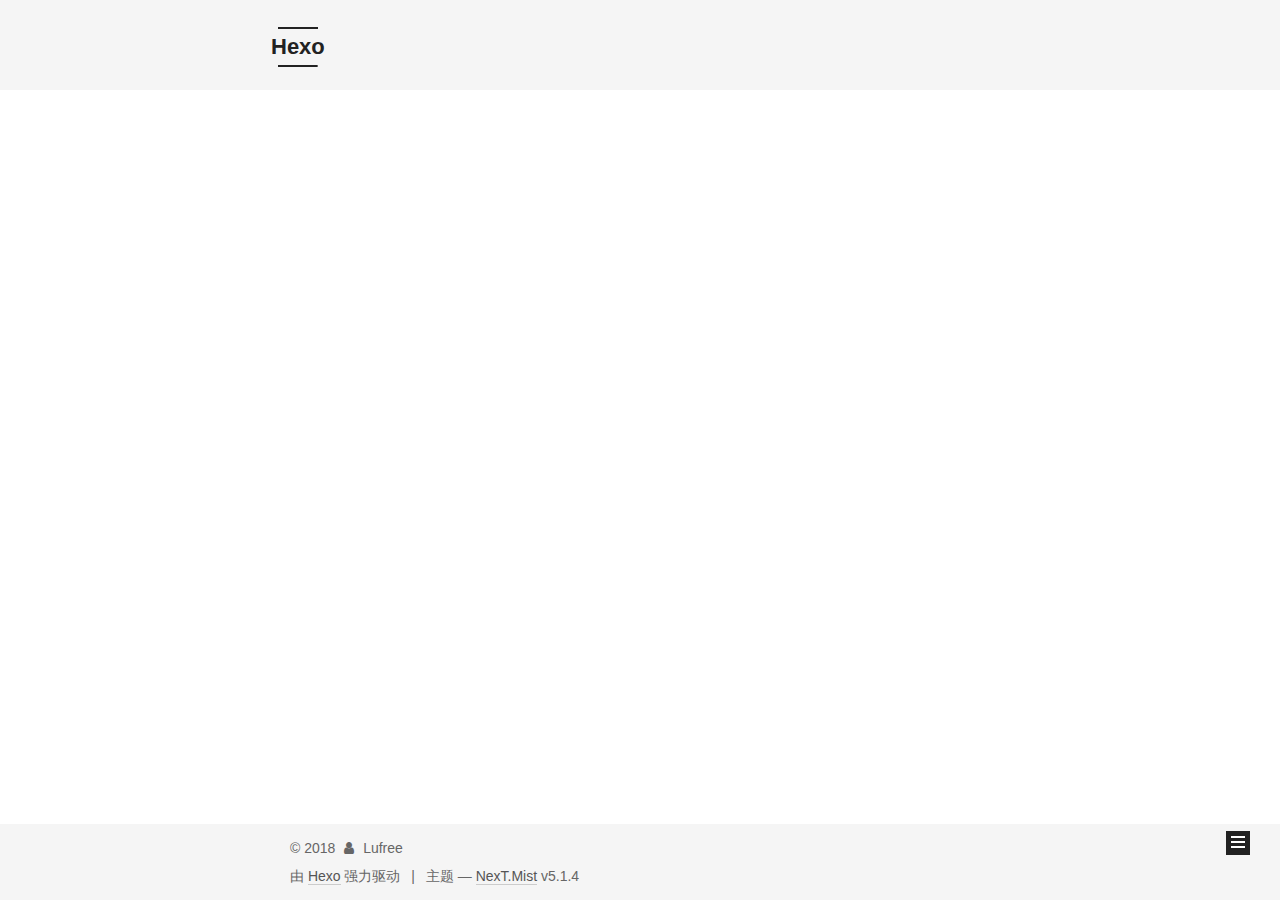
<file: archives/2018/05/index.html>
<!DOCTYPE html>



  


<html class="theme-next mist use-motion" lang="zh-Hans">
<head>
  <meta charset="UTF-8"/>
<meta http-equiv="X-UA-Compatible" content="IE=edge" />
<meta name="viewport" content="width=device-width, initial-scale=1, maximum-scale=1"/>
<meta name="theme-color" content="#222">









<meta http-equiv="Cache-Control" content="no-transform" />
<meta http-equiv="Cache-Control" content="no-siteapp" />
















  
  
  <link href="/lib/fancybox/source/jquery.fancybox.css?v=2.1.5" rel="stylesheet" type="text/css" />







<link href="/lib/font-awesome/css/font-awesome.min.css?v=4.6.2" rel="stylesheet" type="text/css" />

<link href="/css/main.css?v=5.1.4" rel="stylesheet" type="text/css" />


  <link rel="apple-touch-icon" sizes="180x180" href="/images/apple-touch-icon-next.png?v=5.1.4">


  <link rel="icon" type="image/png" sizes="32x32" href="/images/favicon-32x32-next.png?v=5.1.4">


  <link rel="icon" type="image/png" sizes="16x16" href="/images/favicon-16x16-next.png?v=5.1.4">


  <link rel="mask-icon" href="/images/logo.svg?v=5.1.4" color="#222">





  <meta name="keywords" content="Hexo, NexT" />










<meta property="og:type" content="website">
<meta property="og:title" content="Hexo">
<meta property="og:url" content="https://LUfansx.github.io/archives/2018/05/index.html">
<meta property="og:site_name" content="Hexo">
<meta property="og:locale" content="zh-Hans">
<meta name="twitter:card" content="summary">
<meta name="twitter:title" content="Hexo">



<script type="text/javascript" id="hexo.configurations">
  var NexT = window.NexT || {};
  var CONFIG = {
    root: '/',
    scheme: 'Mist',
    version: '5.1.4',
    sidebar: {"position":"left","display":"post","offset":12,"b2t":false,"scrollpercent":false,"onmobile":false},
    fancybox: true,
    tabs: true,
    motion: {"enable":true,"async":false,"transition":{"post_block":"fadeIn","post_header":"slideDownIn","post_body":"slideDownIn","coll_header":"slideLeftIn","sidebar":"slideUpIn"}},
    duoshuo: {
      userId: '0',
      author: '博主'
    },
    algolia: {
      applicationID: '',
      apiKey: '',
      indexName: '',
      hits: {"per_page":10},
      labels: {"input_placeholder":"Search for Posts","hits_empty":"We didn't find any results for the search: ${query}","hits_stats":"${hits} results found in ${time} ms"}
    }
  };
</script>



  <link rel="canonical" href="https://LUfansx.github.io/archives/2018/05/"/>





  <title>归档 | Hexo</title>
  








</head>

<body itemscope itemtype="http://schema.org/WebPage" lang="zh-Hans">

  
  
    
  

  <div class="container sidebar-position-left page-archive">
    <div class="headband"></div>

    <header id="header" class="header" itemscope itemtype="http://schema.org/WPHeader">
      <div class="header-inner"><div class="site-brand-wrapper">
  <div class="site-meta ">
    

    <div class="custom-logo-site-title">
      <a href="/"  class="brand" rel="start">
        <span class="logo-line-before"><i></i></span>
        <span class="site-title">Hexo</span>
        <span class="logo-line-after"><i></i></span>
      </a>
    </div>
      
        <p class="site-subtitle"></p>
      
  </div>

  <div class="site-nav-toggle">
    <button>
      <span class="btn-bar"></span>
      <span class="btn-bar"></span>
      <span class="btn-bar"></span>
    </button>
  </div>
</div>

<nav class="site-nav">
  

  
    <ul id="menu" class="menu">
      
        
        <li class="menu-item menu-item-home">
          <a href="/" rel="section">
            
              <i class="menu-item-icon fa fa-fw fa-home"></i> <br />
            
            首页
          </a>
        </li>
      
        
        <li class="menu-item menu-item-archives">
          <a href="/archives/" rel="section">
            
              <i class="menu-item-icon fa fa-fw fa-archive"></i> <br />
            
            归档
          </a>
        </li>
      

      
    </ul>
  

  
</nav>



 </div>
    </header>

    <main id="main" class="main">
      <div class="main-inner">
        <div class="content-wrap">
          <div id="content" class="content">
            

  
  
  
  <div class="post-block archive">
    <div id="posts" class="posts-collapse">
      <span class="archive-move-on"></span>

      <span class="archive-page-counter">
        
        
        
          
        
        嗯..! 目前共计 2 篇日志。 继续努力。
      </span>

      

        
        
        

        
          
          <div class="collection-title">
            <h1 class="archive-year" id="archive-year-2018">2018</h1>
          </div>
        
        

        

  <article class="post post-type-normal" itemscope itemtype="http://schema.org/Article">
    <header class="post-header">

      <h2 class="post-title">
        
            <a class="post-title-link" href="/2018/05/31/First-One/" itemprop="url">
              
                <span itemprop="name">First One</span>
              
            </a>
        
      </h2>

      <div class="post-meta">
        <time class="post-time" itemprop="dateCreated"
              datetime="2018-05-31T22:02:48+08:00"
              content="2018-05-31" >
          05-31
        </time>
      </div>

    </header>
  </article>



      

        
        
        

        
        

        

  <article class="post post-type-normal" itemscope itemtype="http://schema.org/Article">
    <header class="post-header">

      <h2 class="post-title">
        
            <a class="post-title-link" href="/2018/05/31/hello-world/" itemprop="url">
              
                <span itemprop="name">Hello World</span>
              
            </a>
        
      </h2>

      <div class="post-meta">
        <time class="post-time" itemprop="dateCreated"
              datetime="2018-05-31T21:00:19+08:00"
              content="2018-05-31" >
          05-31
        </time>
      </div>

    </header>
  </article>



      

    </div>
  </div>
  
  
  

  



          </div>
          


          

        </div>
        
          
  
  <div class="sidebar-toggle">
    <div class="sidebar-toggle-line-wrap">
      <span class="sidebar-toggle-line sidebar-toggle-line-first"></span>
      <span class="sidebar-toggle-line sidebar-toggle-line-middle"></span>
      <span class="sidebar-toggle-line sidebar-toggle-line-last"></span>
    </div>
  </div>

  <aside id="sidebar" class="sidebar">
    
    <div class="sidebar-inner">

      

      

      <section class="site-overview-wrap sidebar-panel sidebar-panel-active">
        <div class="site-overview">
          <div class="site-author motion-element" itemprop="author" itemscope itemtype="http://schema.org/Person">
            
              <p class="site-author-name" itemprop="name">Lufree</p>
              <p class="site-description motion-element" itemprop="description"></p>
          </div>

          <nav class="site-state motion-element">

            
              <div class="site-state-item site-state-posts">
              
                <a href="/archives/">
              
                  <span class="site-state-item-count">2</span>
                  <span class="site-state-item-name">日志</span>
                </a>
              </div>
            

            

            

          </nav>

          

          

          
          

          
          

          

        </div>
      </section>

      

      

    </div>
  </aside>


        
      </div>
    </main>

    <footer id="footer" class="footer">
      <div class="footer-inner">
        <div class="copyright">&copy; <span itemprop="copyrightYear">2018</span>
  <span class="with-love">
    <i class="fa fa-user"></i>
  </span>
  <span class="author" itemprop="copyrightHolder">Lufree</span>

  
</div>


  <div class="powered-by">由 <a class="theme-link" target="_blank" href="https://hexo.io">Hexo</a> 强力驱动</div>



  <span class="post-meta-divider">|</span>



  <div class="theme-info">主题 &mdash; <a class="theme-link" target="_blank" href="https://github.com/iissnan/hexo-theme-next">NexT.Mist</a> v5.1.4</div>




        







        
      </div>
    </footer>

    
      <div class="back-to-top">
        <i class="fa fa-arrow-up"></i>
        
      </div>
    

    

  </div>

  

<script type="text/javascript">
  if (Object.prototype.toString.call(window.Promise) !== '[object Function]') {
    window.Promise = null;
  }
</script>









  












  
  
    <script type="text/javascript" src="/lib/jquery/index.js?v=2.1.3"></script>
  

  
  
    <script type="text/javascript" src="/lib/fastclick/lib/fastclick.min.js?v=1.0.6"></script>
  

  
  
    <script type="text/javascript" src="/lib/jquery_lazyload/jquery.lazyload.js?v=1.9.7"></script>
  

  
  
    <script type="text/javascript" src="/lib/velocity/velocity.min.js?v=1.2.1"></script>
  

  
  
    <script type="text/javascript" src="/lib/velocity/velocity.ui.min.js?v=1.2.1"></script>
  

  
  
    <script type="text/javascript" src="/lib/fancybox/source/jquery.fancybox.pack.js?v=2.1.5"></script>
  


  


  <script type="text/javascript" src="/js/src/utils.js?v=5.1.4"></script>

  <script type="text/javascript" src="/js/src/motion.js?v=5.1.4"></script>



  
  

  

  


  <script type="text/javascript" src="/js/src/bootstrap.js?v=5.1.4"></script>



  


  




	





  





  












  





  

  

  

  
  

  

  

  

</body>
</html>
</file>
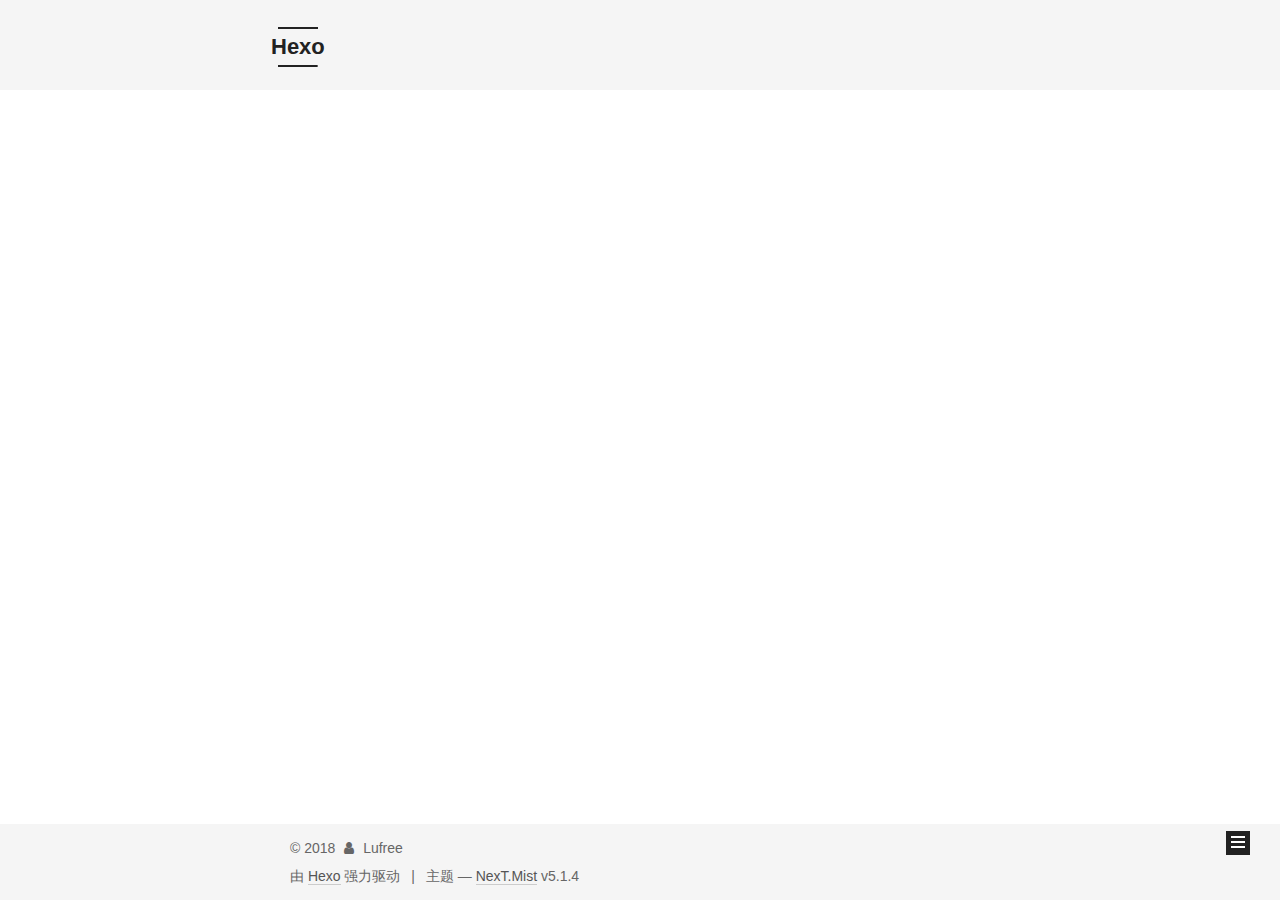
<file: archives/2018/06/index.html>
<!DOCTYPE html>



  


<html class="theme-next mist use-motion" lang="zh-Hans">
<head>
  <meta charset="UTF-8"/>
<meta http-equiv="X-UA-Compatible" content="IE=edge" />
<meta name="viewport" content="width=device-width, initial-scale=1, maximum-scale=1"/>
<meta name="theme-color" content="#222">









<meta http-equiv="Cache-Control" content="no-transform" />
<meta http-equiv="Cache-Control" content="no-siteapp" />
















  
  
  <link href="/lib/fancybox/source/jquery.fancybox.css?v=2.1.5" rel="stylesheet" type="text/css" />







<link href="/lib/font-awesome/css/font-awesome.min.css?v=4.6.2" rel="stylesheet" type="text/css" />

<link href="/css/main.css?v=5.1.4" rel="stylesheet" type="text/css" />


  <link rel="apple-touch-icon" sizes="180x180" href="/images/apple-touch-icon-next.png?v=5.1.4">


  <link rel="icon" type="image/png" sizes="32x32" href="/images/favicon-32x32-next.png?v=5.1.4">


  <link rel="icon" type="image/png" sizes="16x16" href="/images/favicon-16x16-next.png?v=5.1.4">


  <link rel="mask-icon" href="/images/logo.svg?v=5.1.4" color="#222">





  <meta name="keywords" content="Hexo, NexT" />










<meta property="og:type" content="website">
<meta property="og:title" content="Hexo">
<meta property="og:url" content="https://LUfansx.github.io/archives/2018/06/index.html">
<meta property="og:site_name" content="Hexo">
<meta property="og:locale" content="zh-Hans">
<meta name="twitter:card" content="summary">
<meta name="twitter:title" content="Hexo">



<script type="text/javascript" id="hexo.configurations">
  var NexT = window.NexT || {};
  var CONFIG = {
    root: '/',
    scheme: 'Mist',
    version: '5.1.4',
    sidebar: {"position":"left","display":"post","offset":12,"b2t":false,"scrollpercent":false,"onmobile":false},
    fancybox: true,
    tabs: true,
    motion: {"enable":true,"async":false,"transition":{"post_block":"fadeIn","post_header":"slideDownIn","post_body":"slideDownIn","coll_header":"slideLeftIn","sidebar":"slideUpIn"}},
    duoshuo: {
      userId: '0',
      author: '博主'
    },
    algolia: {
      applicationID: '',
      apiKey: '',
      indexName: '',
      hits: {"per_page":10},
      labels: {"input_placeholder":"Search for Posts","hits_empty":"We didn't find any results for the search: ${query}","hits_stats":"${hits} results found in ${time} ms"}
    }
  };
</script>



  <link rel="canonical" href="https://LUfansx.github.io/archives/2018/06/"/>





  <title>归档 | Hexo</title>
  








</head>

<body itemscope itemtype="http://schema.org/WebPage" lang="zh-Hans">

  
  
    
  

  <div class="container sidebar-position-left page-archive">
    <div class="headband"></div>

    <header id="header" class="header" itemscope itemtype="http://schema.org/WPHeader">
      <div class="header-inner"><div class="site-brand-wrapper">
  <div class="site-meta ">
    

    <div class="custom-logo-site-title">
      <a href="/"  class="brand" rel="start">
        <span class="logo-line-before"><i></i></span>
        <span class="site-title">Hexo</span>
        <span class="logo-line-after"><i></i></span>
      </a>
    </div>
      
        <p class="site-subtitle"></p>
      
  </div>

  <div class="site-nav-toggle">
    <button>
      <span class="btn-bar"></span>
      <span class="btn-bar"></span>
      <span class="btn-bar"></span>
    </button>
  </div>
</div>

<nav class="site-nav">
  

  
    <ul id="menu" class="menu">
      
        
        <li class="menu-item menu-item-home">
          <a href="/" rel="section">
            
              <i class="menu-item-icon fa fa-fw fa-home"></i> <br />
            
            首页
          </a>
        </li>
      
        
        <li class="menu-item menu-item-archives">
          <a href="/archives/" rel="section">
            
              <i class="menu-item-icon fa fa-fw fa-archive"></i> <br />
            
            归档
          </a>
        </li>
      

      
    </ul>
  

  
</nav>



 </div>
    </header>

    <main id="main" class="main">
      <div class="main-inner">
        <div class="content-wrap">
          <div id="content" class="content">
            

  
  
  
  <div class="post-block archive">
    <div id="posts" class="posts-collapse">
      <span class="archive-move-on"></span>

      <span class="archive-page-counter">
        
        
        
          
        
        嗯..! 目前共计 2 篇日志。 继续努力。
      </span>

      

        
        
        

        
          
          <div class="collection-title">
            <h1 class="archive-year" id="archive-year-2018">2018</h1>
          </div>
        
        

        

  <article class="post post-type-normal" itemscope itemtype="http://schema.org/Article">
    <header class="post-header">

      <h2 class="post-title">
        
            <a class="post-title-link" href="/2018/06/01/test/" itemprop="url">
              
                <span itemprop="name">test</span>
              
            </a>
        
      </h2>

      <div class="post-meta">
        <time class="post-time" itemprop="dateCreated"
              datetime="2018-06-01T09:29:59+08:00"
              content="2018-06-01" >
          06-01
        </time>
      </div>

    </header>
  </article>



      

    </div>
  </div>
  
  
  

  



          </div>
          


          

        </div>
        
          
  
  <div class="sidebar-toggle">
    <div class="sidebar-toggle-line-wrap">
      <span class="sidebar-toggle-line sidebar-toggle-line-first"></span>
      <span class="sidebar-toggle-line sidebar-toggle-line-middle"></span>
      <span class="sidebar-toggle-line sidebar-toggle-line-last"></span>
    </div>
  </div>

  <aside id="sidebar" class="sidebar">
    
    <div class="sidebar-inner">

      

      

      <section class="site-overview-wrap sidebar-panel sidebar-panel-active">
        <div class="site-overview">
          <div class="site-author motion-element" itemprop="author" itemscope itemtype="http://schema.org/Person">
            
              <p class="site-author-name" itemprop="name">Lufree</p>
              <p class="site-description motion-element" itemprop="description"></p>
          </div>

          <nav class="site-state motion-element">

            
              <div class="site-state-item site-state-posts">
              
                <a href="/archives/">
              
                  <span class="site-state-item-count">2</span>
                  <span class="site-state-item-name">日志</span>
                </a>
              </div>
            

            

            

          </nav>

          

          

          
          

          
          

          

        </div>
      </section>

      

      

    </div>
  </aside>


        
      </div>
    </main>

    <footer id="footer" class="footer">
      <div class="footer-inner">
        <div class="copyright">&copy; <span itemprop="copyrightYear">2018</span>
  <span class="with-love">
    <i class="fa fa-user"></i>
  </span>
  <span class="author" itemprop="copyrightHolder">Lufree</span>

  
</div>


  <div class="powered-by">由 <a class="theme-link" target="_blank" href="https://hexo.io">Hexo</a> 强力驱动</div>



  <span class="post-meta-divider">|</span>



  <div class="theme-info">主题 &mdash; <a class="theme-link" target="_blank" href="https://github.com/iissnan/hexo-theme-next">NexT.Mist</a> v5.1.4</div>




        







        
      </div>
    </footer>

    
      <div class="back-to-top">
        <i class="fa fa-arrow-up"></i>
        
      </div>
    

    

  </div>

  

<script type="text/javascript">
  if (Object.prototype.toString.call(window.Promise) !== '[object Function]') {
    window.Promise = null;
  }
</script>









  












  
  
    <script type="text/javascript" src="/lib/jquery/index.js?v=2.1.3"></script>
  

  
  
    <script type="text/javascript" src="/lib/fastclick/lib/fastclick.min.js?v=1.0.6"></script>
  

  
  
    <script type="text/javascript" src="/lib/jquery_lazyload/jquery.lazyload.js?v=1.9.7"></script>
  

  
  
    <script type="text/javascript" src="/lib/velocity/velocity.min.js?v=1.2.1"></script>
  

  
  
    <script type="text/javascript" src="/lib/velocity/velocity.ui.min.js?v=1.2.1"></script>
  

  
  
    <script type="text/javascript" src="/lib/fancybox/source/jquery.fancybox.pack.js?v=2.1.5"></script>
  


  


  <script type="text/javascript" src="/js/src/utils.js?v=5.1.4"></script>

  <script type="text/javascript" src="/js/src/motion.js?v=5.1.4"></script>



  
  

  

  


  <script type="text/javascript" src="/js/src/bootstrap.js?v=5.1.4"></script>



  


  




	





  





  












  





  

  

  

  
  

  

  

  

</body>
</html>
</file>
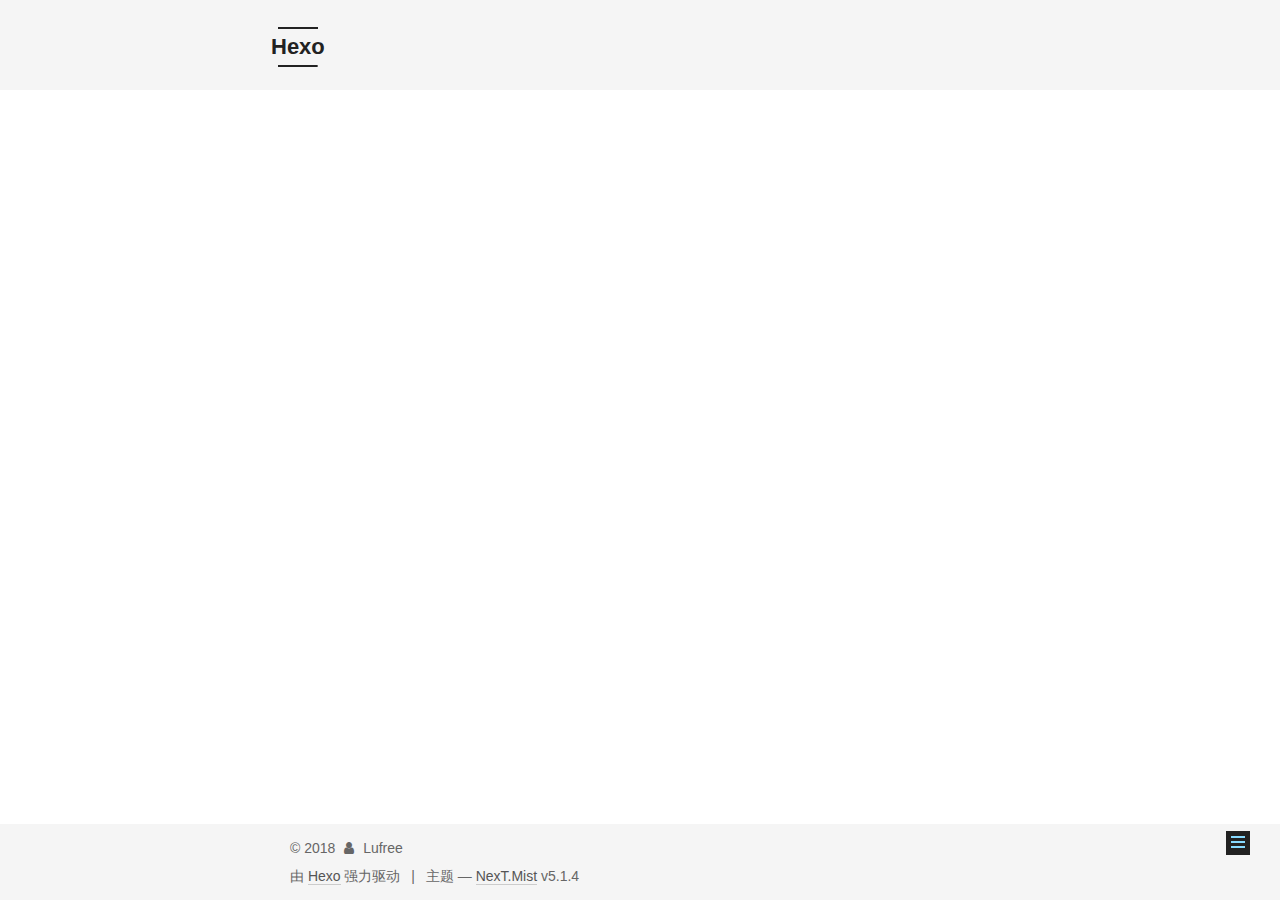
<file: 2018/05/31/First-One/index.html>
<!DOCTYPE html>



  


<html class="theme-next mist use-motion" lang="zh-Hans">
<head>
  <meta charset="UTF-8"/>
<meta http-equiv="X-UA-Compatible" content="IE=edge" />
<meta name="viewport" content="width=device-width, initial-scale=1, maximum-scale=1"/>
<meta name="theme-color" content="#222">









<meta http-equiv="Cache-Control" content="no-transform" />
<meta http-equiv="Cache-Control" content="no-siteapp" />
















  
  
  <link href="/lib/fancybox/source/jquery.fancybox.css?v=2.1.5" rel="stylesheet" type="text/css" />







<link href="/lib/font-awesome/css/font-awesome.min.css?v=4.6.2" rel="stylesheet" type="text/css" />

<link href="/css/main.css?v=5.1.4" rel="stylesheet" type="text/css" />


  <link rel="apple-touch-icon" sizes="180x180" href="/images/apple-touch-icon-next.png?v=5.1.4">


  <link rel="icon" type="image/png" sizes="32x32" href="/images/favicon-32x32-next.png?v=5.1.4">


  <link rel="icon" type="image/png" sizes="16x16" href="/images/favicon-16x16-next.png?v=5.1.4">


  <link rel="mask-icon" href="/images/logo.svg?v=5.1.4" color="#222">





  <meta name="keywords" content="Hexo, NexT" />










<meta name="description" content="#软件测试的好处有哪些？测试一下效果">
<meta property="og:type" content="article">
<meta property="og:title" content="First One">
<meta property="og:url" content="https://LUfansx.github.io/2018/05/31/First-One/index.html">
<meta property="og:site_name" content="Hexo">
<meta property="og:description" content="#软件测试的好处有哪些？测试一下效果">
<meta property="og:locale" content="zh-Hans">
<meta property="og:updated_time" content="2018-05-31T14:05:22.862Z">
<meta name="twitter:card" content="summary">
<meta name="twitter:title" content="First One">
<meta name="twitter:description" content="#软件测试的好处有哪些？测试一下效果">



<script type="text/javascript" id="hexo.configurations">
  var NexT = window.NexT || {};
  var CONFIG = {
    root: '/',
    scheme: 'Mist',
    version: '5.1.4',
    sidebar: {"position":"left","display":"post","offset":12,"b2t":false,"scrollpercent":false,"onmobile":false},
    fancybox: true,
    tabs: true,
    motion: {"enable":true,"async":false,"transition":{"post_block":"fadeIn","post_header":"slideDownIn","post_body":"slideDownIn","coll_header":"slideLeftIn","sidebar":"slideUpIn"}},
    duoshuo: {
      userId: '0',
      author: '博主'
    },
    algolia: {
      applicationID: '',
      apiKey: '',
      indexName: '',
      hits: {"per_page":10},
      labels: {"input_placeholder":"Search for Posts","hits_empty":"We didn't find any results for the search: ${query}","hits_stats":"${hits} results found in ${time} ms"}
    }
  };
</script>



  <link rel="canonical" href="https://LUfansx.github.io/2018/05/31/First-One/"/>





  <title>First One | Hexo</title>
  








</head>

<body itemscope itemtype="http://schema.org/WebPage" lang="zh-Hans">

  
  
    
  

  <div class="container sidebar-position-left page-post-detail">
    <div class="headband"></div>

    <header id="header" class="header" itemscope itemtype="http://schema.org/WPHeader">
      <div class="header-inner"><div class="site-brand-wrapper">
  <div class="site-meta ">
    

    <div class="custom-logo-site-title">
      <a href="/"  class="brand" rel="start">
        <span class="logo-line-before"><i></i></span>
        <span class="site-title">Hexo</span>
        <span class="logo-line-after"><i></i></span>
      </a>
    </div>
      
        <p class="site-subtitle"></p>
      
  </div>

  <div class="site-nav-toggle">
    <button>
      <span class="btn-bar"></span>
      <span class="btn-bar"></span>
      <span class="btn-bar"></span>
    </button>
  </div>
</div>

<nav class="site-nav">
  

  
    <ul id="menu" class="menu">
      
        
        <li class="menu-item menu-item-home">
          <a href="/" rel="section">
            
              <i class="menu-item-icon fa fa-fw fa-home"></i> <br />
            
            首页
          </a>
        </li>
      
        
        <li class="menu-item menu-item-archives">
          <a href="/archives/" rel="section">
            
              <i class="menu-item-icon fa fa-fw fa-archive"></i> <br />
            
            归档
          </a>
        </li>
      

      
    </ul>
  

  
</nav>



 </div>
    </header>

    <main id="main" class="main">
      <div class="main-inner">
        <div class="content-wrap">
          <div id="content" class="content">
            

  <div id="posts" class="posts-expand">
    

  

  
  
  

  <article class="post post-type-normal" itemscope itemtype="http://schema.org/Article">
  
  
  
  <div class="post-block">
    <link itemprop="mainEntityOfPage" href="https://LUfansx.github.io/2018/05/31/First-One/">

    <span hidden itemprop="author" itemscope itemtype="http://schema.org/Person">
      <meta itemprop="name" content="Lufree">
      <meta itemprop="description" content="">
      <meta itemprop="image" content="/images/avatar.gif">
    </span>

    <span hidden itemprop="publisher" itemscope itemtype="http://schema.org/Organization">
      <meta itemprop="name" content="Hexo">
    </span>

    
      <header class="post-header">

        
        
          <h1 class="post-title" itemprop="name headline">First One</h1>
        

        <div class="post-meta">
          <span class="post-time">
            
              <span class="post-meta-item-icon">
                <i class="fa fa-calendar-o"></i>
              </span>
              
                <span class="post-meta-item-text">发表于</span>
              
              <time title="创建于" itemprop="dateCreated datePublished" datetime="2018-05-31T22:02:48+08:00">
                2018-05-31
              </time>
            

            

            
          </span>

          

          
            
          

          
          

          

          

          

        </div>
      </header>
    

    
    
    
    <div class="post-body" itemprop="articleBody">

      
      

      
        <p>#软件测试的好处有哪些？<br><strong>测试一下效果</strong></p>

      
    </div>
    
    
    

    

    

    

    <footer class="post-footer">
      

      
      
      

      
        <div class="post-nav">
          <div class="post-nav-next post-nav-item">
            
          </div>

          <span class="post-nav-divider"></span>

          <div class="post-nav-prev post-nav-item">
            
              <a href="/2018/06/01/test/" rel="prev" title="test">
                test <i class="fa fa-chevron-right"></i>
              </a>
            
          </div>
        </div>
      

      
      
    </footer>
  </div>
  
  
  
  </article>



    <div class="post-spread">
      
    </div>
  </div>


          </div>
          


          

  



        </div>
        
          
  
  <div class="sidebar-toggle">
    <div class="sidebar-toggle-line-wrap">
      <span class="sidebar-toggle-line sidebar-toggle-line-first"></span>
      <span class="sidebar-toggle-line sidebar-toggle-line-middle"></span>
      <span class="sidebar-toggle-line sidebar-toggle-line-last"></span>
    </div>
  </div>

  <aside id="sidebar" class="sidebar">
    
    <div class="sidebar-inner">

      

      

      <section class="site-overview-wrap sidebar-panel sidebar-panel-active">
        <div class="site-overview">
          <div class="site-author motion-element" itemprop="author" itemscope itemtype="http://schema.org/Person">
            
              <p class="site-author-name" itemprop="name">Lufree</p>
              <p class="site-description motion-element" itemprop="description"></p>
          </div>

          <nav class="site-state motion-element">

            
              <div class="site-state-item site-state-posts">
              
                <a href="/archives/">
              
                  <span class="site-state-item-count">2</span>
                  <span class="site-state-item-name">日志</span>
                </a>
              </div>
            

            

            

          </nav>

          

          

          
          

          
          

          

        </div>
      </section>

      

      

    </div>
  </aside>


        
      </div>
    </main>

    <footer id="footer" class="footer">
      <div class="footer-inner">
        <div class="copyright">&copy; <span itemprop="copyrightYear">2018</span>
  <span class="with-love">
    <i class="fa fa-user"></i>
  </span>
  <span class="author" itemprop="copyrightHolder">Lufree</span>

  
</div>


  <div class="powered-by">由 <a class="theme-link" target="_blank" href="https://hexo.io">Hexo</a> 强力驱动</div>



  <span class="post-meta-divider">|</span>



  <div class="theme-info">主题 &mdash; <a class="theme-link" target="_blank" href="https://github.com/iissnan/hexo-theme-next">NexT.Mist</a> v5.1.4</div>




        







        
      </div>
    </footer>

    
      <div class="back-to-top">
        <i class="fa fa-arrow-up"></i>
        
      </div>
    

    

  </div>

  

<script type="text/javascript">
  if (Object.prototype.toString.call(window.Promise) !== '[object Function]') {
    window.Promise = null;
  }
</script>









  












  
  
    <script type="text/javascript" src="/lib/jquery/index.js?v=2.1.3"></script>
  

  
  
    <script type="text/javascript" src="/lib/fastclick/lib/fastclick.min.js?v=1.0.6"></script>
  

  
  
    <script type="text/javascript" src="/lib/jquery_lazyload/jquery.lazyload.js?v=1.9.7"></script>
  

  
  
    <script type="text/javascript" src="/lib/velocity/velocity.min.js?v=1.2.1"></script>
  

  
  
    <script type="text/javascript" src="/lib/velocity/velocity.ui.min.js?v=1.2.1"></script>
  

  
  
    <script type="text/javascript" src="/lib/fancybox/source/jquery.fancybox.pack.js?v=2.1.5"></script>
  


  


  <script type="text/javascript" src="/js/src/utils.js?v=5.1.4"></script>

  <script type="text/javascript" src="/js/src/motion.js?v=5.1.4"></script>



  
  

  
  <script type="text/javascript" src="/js/src/scrollspy.js?v=5.1.4"></script>
<script type="text/javascript" src="/js/src/post-details.js?v=5.1.4"></script>



  


  <script type="text/javascript" src="/js/src/bootstrap.js?v=5.1.4"></script>



  


  




	





  





  












  





  

  

  

  
  

  

  

  

</body>
</html>
</file>
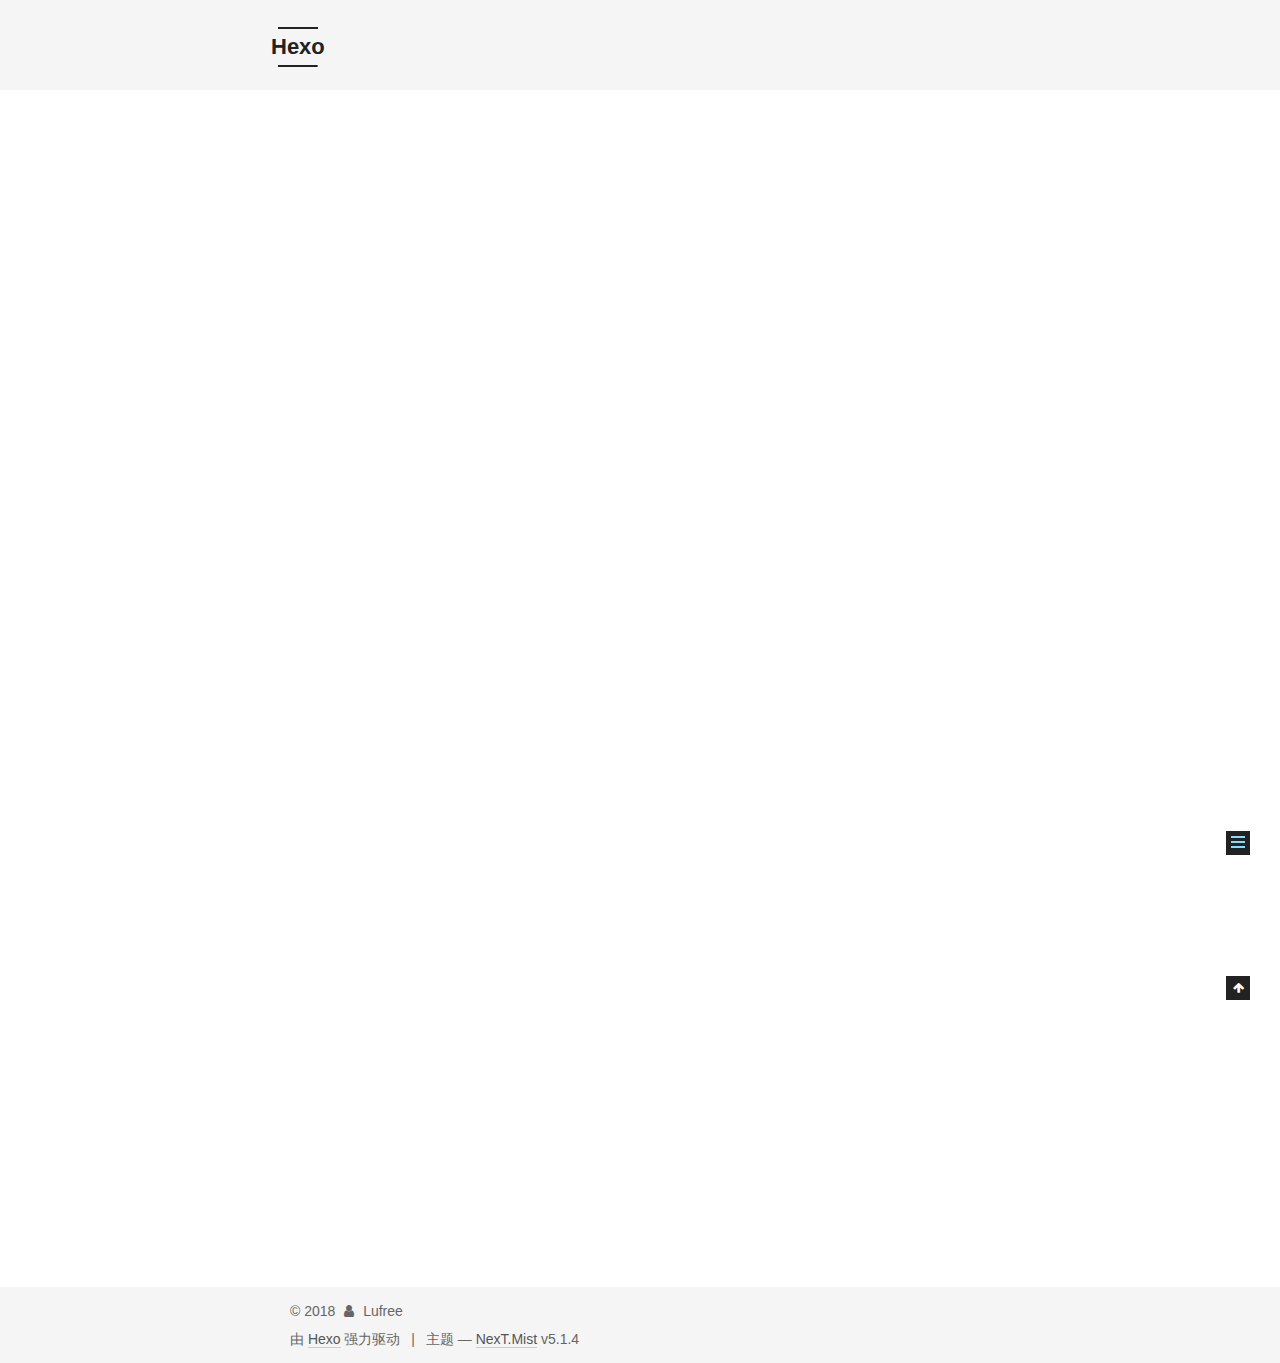
<file: 2018/05/31/hello-world/index.html>
<!DOCTYPE html>



  


<html class="theme-next mist use-motion" lang="zh-Hans">
<head>
  <meta charset="UTF-8"/>
<meta http-equiv="X-UA-Compatible" content="IE=edge" />
<meta name="viewport" content="width=device-width, initial-scale=1, maximum-scale=1"/>
<meta name="theme-color" content="#222">









<meta http-equiv="Cache-Control" content="no-transform" />
<meta http-equiv="Cache-Control" content="no-siteapp" />
















  
  
  <link href="/lib/fancybox/source/jquery.fancybox.css?v=2.1.5" rel="stylesheet" type="text/css" />







<link href="/lib/font-awesome/css/font-awesome.min.css?v=4.6.2" rel="stylesheet" type="text/css" />

<link href="/css/main.css?v=5.1.4" rel="stylesheet" type="text/css" />


  <link rel="apple-touch-icon" sizes="180x180" href="/images/apple-touch-icon-next.png?v=5.1.4">


  <link rel="icon" type="image/png" sizes="32x32" href="/images/favicon-32x32-next.png?v=5.1.4">


  <link rel="icon" type="image/png" sizes="16x16" href="/images/favicon-16x16-next.png?v=5.1.4">


  <link rel="mask-icon" href="/images/logo.svg?v=5.1.4" color="#222">





  <meta name="keywords" content="Hexo, NexT" />










<meta name="description" content="Welcome to Hexo! This is your very first post. Check documentation for more info. If you get any problems when using Hexo, you can find the answer in troubleshooting or you can ask me on GitHub. Quick">
<meta property="og:type" content="article">
<meta property="og:title" content="Hello World">
<meta property="og:url" content="https://LUfansx.github.io/2018/05/31/hello-world/index.html">
<meta property="og:site_name" content="Hexo">
<meta property="og:description" content="Welcome to Hexo! This is your very first post. Check documentation for more info. If you get any problems when using Hexo, you can find the answer in troubleshooting or you can ask me on GitHub. Quick">
<meta property="og:locale" content="zh-Hans">
<meta property="og:updated_time" content="2018-05-31T13:00:19.860Z">
<meta name="twitter:card" content="summary">
<meta name="twitter:title" content="Hello World">
<meta name="twitter:description" content="Welcome to Hexo! This is your very first post. Check documentation for more info. If you get any problems when using Hexo, you can find the answer in troubleshooting or you can ask me on GitHub. Quick">



<script type="text/javascript" id="hexo.configurations">
  var NexT = window.NexT || {};
  var CONFIG = {
    root: '/',
    scheme: 'Mist',
    version: '5.1.4',
    sidebar: {"position":"left","display":"post","offset":12,"b2t":false,"scrollpercent":false,"onmobile":false},
    fancybox: true,
    tabs: true,
    motion: {"enable":true,"async":false,"transition":{"post_block":"fadeIn","post_header":"slideDownIn","post_body":"slideDownIn","coll_header":"slideLeftIn","sidebar":"slideUpIn"}},
    duoshuo: {
      userId: '0',
      author: '博主'
    },
    algolia: {
      applicationID: '',
      apiKey: '',
      indexName: '',
      hits: {"per_page":10},
      labels: {"input_placeholder":"Search for Posts","hits_empty":"We didn't find any results for the search: ${query}","hits_stats":"${hits} results found in ${time} ms"}
    }
  };
</script>



  <link rel="canonical" href="https://LUfansx.github.io/2018/05/31/hello-world/"/>





  <title>Hello World | Hexo</title>
  








</head>

<body itemscope itemtype="http://schema.org/WebPage" lang="zh-Hans">

  
  
    
  

  <div class="container sidebar-position-left page-post-detail">
    <div class="headband"></div>

    <header id="header" class="header" itemscope itemtype="http://schema.org/WPHeader">
      <div class="header-inner"><div class="site-brand-wrapper">
  <div class="site-meta ">
    

    <div class="custom-logo-site-title">
      <a href="/"  class="brand" rel="start">
        <span class="logo-line-before"><i></i></span>
        <span class="site-title">Hexo</span>
        <span class="logo-line-after"><i></i></span>
      </a>
    </div>
      
        <p class="site-subtitle"></p>
      
  </div>

  <div class="site-nav-toggle">
    <button>
      <span class="btn-bar"></span>
      <span class="btn-bar"></span>
      <span class="btn-bar"></span>
    </button>
  </div>
</div>

<nav class="site-nav">
  

  
    <ul id="menu" class="menu">
      
        
        <li class="menu-item menu-item-home">
          <a href="/" rel="section">
            
              <i class="menu-item-icon fa fa-fw fa-home"></i> <br />
            
            首页
          </a>
        </li>
      
        
        <li class="menu-item menu-item-archives">
          <a href="/archives/" rel="section">
            
              <i class="menu-item-icon fa fa-fw fa-archive"></i> <br />
            
            归档
          </a>
        </li>
      

      
    </ul>
  

  
</nav>



 </div>
    </header>

    <main id="main" class="main">
      <div class="main-inner">
        <div class="content-wrap">
          <div id="content" class="content">
            

  <div id="posts" class="posts-expand">
    

  

  
  
  

  <article class="post post-type-normal" itemscope itemtype="http://schema.org/Article">
  
  
  
  <div class="post-block">
    <link itemprop="mainEntityOfPage" href="https://LUfansx.github.io/2018/05/31/hello-world/">

    <span hidden itemprop="author" itemscope itemtype="http://schema.org/Person">
      <meta itemprop="name" content="Lufree">
      <meta itemprop="description" content="">
      <meta itemprop="image" content="/images/avatar.gif">
    </span>

    <span hidden itemprop="publisher" itemscope itemtype="http://schema.org/Organization">
      <meta itemprop="name" content="Hexo">
    </span>

    
      <header class="post-header">

        
        
          <h1 class="post-title" itemprop="name headline">Hello World</h1>
        

        <div class="post-meta">
          <span class="post-time">
            
              <span class="post-meta-item-icon">
                <i class="fa fa-calendar-o"></i>
              </span>
              
                <span class="post-meta-item-text">发表于</span>
              
              <time title="创建于" itemprop="dateCreated datePublished" datetime="2018-05-31T21:00:19+08:00">
                2018-05-31
              </time>
            

            

            
          </span>

          

          
            
          

          
          

          

          

          

        </div>
      </header>
    

    
    
    
    <div class="post-body" itemprop="articleBody">

      
      

      
        <p>Welcome to <a href="https://hexo.io/" target="_blank" rel="noopener">Hexo</a>! This is your very first post. Check <a href="https://hexo.io/docs/" target="_blank" rel="noopener">documentation</a> for more info. If you get any problems when using Hexo, you can find the answer in <a href="https://hexo.io/docs/troubleshooting.html" target="_blank" rel="noopener">troubleshooting</a> or you can ask me on <a href="https://github.com/hexojs/hexo/issues" target="_blank" rel="noopener">GitHub</a>.</p>
<h2 id="Quick-Start"><a href="#Quick-Start" class="headerlink" title="Quick Start"></a>Quick Start</h2><h3 id="Create-a-new-post"><a href="#Create-a-new-post" class="headerlink" title="Create a new post"></a>Create a new post</h3><figure class="highlight bash"><table><tr><td class="gutter"><pre><span class="line">1</span><br></pre></td><td class="code"><pre><span class="line">$ hexo new <span class="string">"My New Post"</span></span><br></pre></td></tr></table></figure>
<p>More info: <a href="https://hexo.io/docs/writing.html" target="_blank" rel="noopener">Writing</a></p>
<h3 id="Run-server"><a href="#Run-server" class="headerlink" title="Run server"></a>Run server</h3><figure class="highlight bash"><table><tr><td class="gutter"><pre><span class="line">1</span><br></pre></td><td class="code"><pre><span class="line">$ hexo server</span><br></pre></td></tr></table></figure>
<p>More info: <a href="https://hexo.io/docs/server.html" target="_blank" rel="noopener">Server</a></p>
<h3 id="Generate-static-files"><a href="#Generate-static-files" class="headerlink" title="Generate static files"></a>Generate static files</h3><figure class="highlight bash"><table><tr><td class="gutter"><pre><span class="line">1</span><br></pre></td><td class="code"><pre><span class="line">$ hexo generate</span><br></pre></td></tr></table></figure>
<p>More info: <a href="https://hexo.io/docs/generating.html" target="_blank" rel="noopener">Generating</a></p>
<h3 id="Deploy-to-remote-sites"><a href="#Deploy-to-remote-sites" class="headerlink" title="Deploy to remote sites"></a>Deploy to remote sites</h3><figure class="highlight bash"><table><tr><td class="gutter"><pre><span class="line">1</span><br></pre></td><td class="code"><pre><span class="line">$ hexo deploy</span><br></pre></td></tr></table></figure>
<p>More info: <a href="https://hexo.io/docs/deployment.html" target="_blank" rel="noopener">Deployment</a></p>

      
    </div>
    
    
    

    

    

    

    <footer class="post-footer">
      

      
      
      

      
        <div class="post-nav">
          <div class="post-nav-next post-nav-item">
            
          </div>

          <span class="post-nav-divider"></span>

          <div class="post-nav-prev post-nav-item">
            
              <a href="/2018/05/31/First-One/" rel="prev" title="First One">
                First One <i class="fa fa-chevron-right"></i>
              </a>
            
          </div>
        </div>
      

      
      
    </footer>
  </div>
  
  
  
  </article>



    <div class="post-spread">
      
    </div>
  </div>


          </div>
          


          

  



        </div>
        
          
  
  <div class="sidebar-toggle">
    <div class="sidebar-toggle-line-wrap">
      <span class="sidebar-toggle-line sidebar-toggle-line-first"></span>
      <span class="sidebar-toggle-line sidebar-toggle-line-middle"></span>
      <span class="sidebar-toggle-line sidebar-toggle-line-last"></span>
    </div>
  </div>

  <aside id="sidebar" class="sidebar">
    
    <div class="sidebar-inner">

      

      
        <ul class="sidebar-nav motion-element">
          <li class="sidebar-nav-toc sidebar-nav-active" data-target="post-toc-wrap">
            文章目录
          </li>
          <li class="sidebar-nav-overview" data-target="site-overview-wrap">
            站点概览
          </li>
        </ul>
      

      <section class="site-overview-wrap sidebar-panel">
        <div class="site-overview">
          <div class="site-author motion-element" itemprop="author" itemscope itemtype="http://schema.org/Person">
            
              <p class="site-author-name" itemprop="name">Lufree</p>
              <p class="site-description motion-element" itemprop="description"></p>
          </div>

          <nav class="site-state motion-element">

            
              <div class="site-state-item site-state-posts">
              
                <a href="/archives/">
              
                  <span class="site-state-item-count">2</span>
                  <span class="site-state-item-name">日志</span>
                </a>
              </div>
            

            

            

          </nav>

          

          

          
          

          
          

          

        </div>
      </section>

      
      <!--noindex-->
        <section class="post-toc-wrap motion-element sidebar-panel sidebar-panel-active">
          <div class="post-toc">

            
              
            

            
              <div class="post-toc-content"><ol class="nav"><li class="nav-item nav-level-2"><a class="nav-link" href="#Quick-Start"><span class="nav-number">1.</span> <span class="nav-text">Quick Start</span></a><ol class="nav-child"><li class="nav-item nav-level-3"><a class="nav-link" href="#Create-a-new-post"><span class="nav-number">1.1.</span> <span class="nav-text">Create a new post</span></a></li><li class="nav-item nav-level-3"><a class="nav-link" href="#Run-server"><span class="nav-number">1.2.</span> <span class="nav-text">Run server</span></a></li><li class="nav-item nav-level-3"><a class="nav-link" href="#Generate-static-files"><span class="nav-number">1.3.</span> <span class="nav-text">Generate static files</span></a></li><li class="nav-item nav-level-3"><a class="nav-link" href="#Deploy-to-remote-sites"><span class="nav-number">1.4.</span> <span class="nav-text">Deploy to remote sites</span></a></li></ol></li></ol></div>
            

          </div>
        </section>
      <!--/noindex-->
      

      

    </div>
  </aside>


        
      </div>
    </main>

    <footer id="footer" class="footer">
      <div class="footer-inner">
        <div class="copyright">&copy; <span itemprop="copyrightYear">2018</span>
  <span class="with-love">
    <i class="fa fa-user"></i>
  </span>
  <span class="author" itemprop="copyrightHolder">Lufree</span>

  
</div>


  <div class="powered-by">由 <a class="theme-link" target="_blank" href="https://hexo.io">Hexo</a> 强力驱动</div>



  <span class="post-meta-divider">|</span>



  <div class="theme-info">主题 &mdash; <a class="theme-link" target="_blank" href="https://github.com/iissnan/hexo-theme-next">NexT.Mist</a> v5.1.4</div>




        







        
      </div>
    </footer>

    
      <div class="back-to-top">
        <i class="fa fa-arrow-up"></i>
        
      </div>
    

    

  </div>

  

<script type="text/javascript">
  if (Object.prototype.toString.call(window.Promise) !== '[object Function]') {
    window.Promise = null;
  }
</script>









  












  
  
    <script type="text/javascript" src="/lib/jquery/index.js?v=2.1.3"></script>
  

  
  
    <script type="text/javascript" src="/lib/fastclick/lib/fastclick.min.js?v=1.0.6"></script>
  

  
  
    <script type="text/javascript" src="/lib/jquery_lazyload/jquery.lazyload.js?v=1.9.7"></script>
  

  
  
    <script type="text/javascript" src="/lib/velocity/velocity.min.js?v=1.2.1"></script>
  

  
  
    <script type="text/javascript" src="/lib/velocity/velocity.ui.min.js?v=1.2.1"></script>
  

  
  
    <script type="text/javascript" src="/lib/fancybox/source/jquery.fancybox.pack.js?v=2.1.5"></script>
  


  


  <script type="text/javascript" src="/js/src/utils.js?v=5.1.4"></script>

  <script type="text/javascript" src="/js/src/motion.js?v=5.1.4"></script>



  
  

  
  <script type="text/javascript" src="/js/src/scrollspy.js?v=5.1.4"></script>
<script type="text/javascript" src="/js/src/post-details.js?v=5.1.4"></script>



  


  <script type="text/javascript" src="/js/src/bootstrap.js?v=5.1.4"></script>



  


  




	





  





  












  





  

  

  

  
  

  

  

  

</body>
</html>
</file>
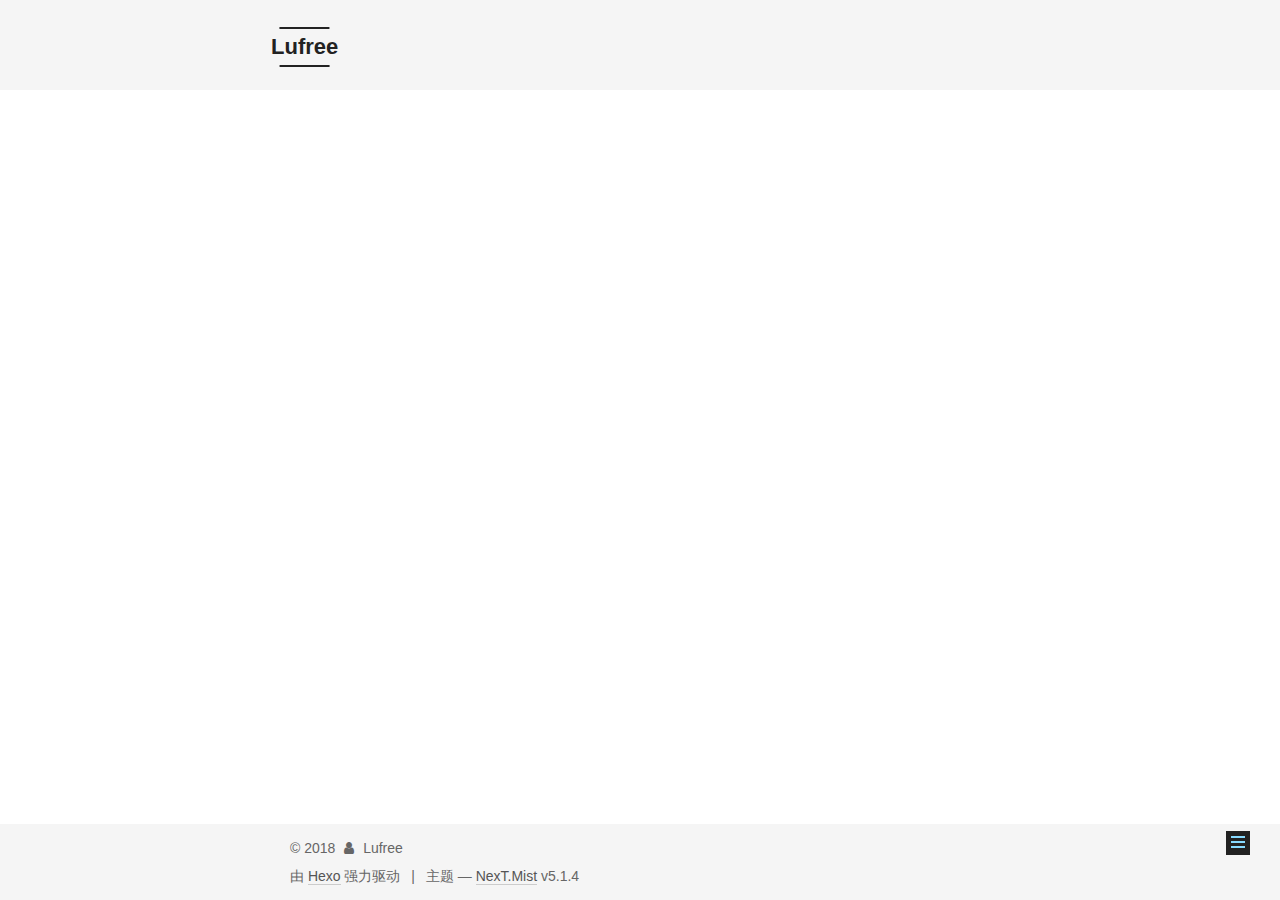
<file: 2018/06/01/test-one/index.html>
<!DOCTYPE html>



  


<html class="theme-next mist use-motion" lang="zh-Hans">
<head>
  <meta charset="UTF-8"/>
<meta http-equiv="X-UA-Compatible" content="IE=edge" />
<meta name="viewport" content="width=device-width, initial-scale=1, maximum-scale=1"/>
<meta name="theme-color" content="#222">









<meta http-equiv="Cache-Control" content="no-transform" />
<meta http-equiv="Cache-Control" content="no-siteapp" />
















  
  
  <link href="/lib/fancybox/source/jquery.fancybox.css?v=2.1.5" rel="stylesheet" type="text/css" />







<link href="/lib/font-awesome/css/font-awesome.min.css?v=4.6.2" rel="stylesheet" type="text/css" />

<link href="/css/main.css?v=5.1.4" rel="stylesheet" type="text/css" />


  <link rel="apple-touch-icon" sizes="180x180" href="/images/apple-touch-icon-next.png?v=5.1.4">


  <link rel="icon" type="image/png" sizes="32x32" href="/images/favicon-32x32-next.png?v=5.1.4">


  <link rel="icon" type="image/png" sizes="16x16" href="/images/favicon-16x16-next.png?v=5.1.4">


  <link rel="mask-icon" href="/images/logo.svg?v=5.1.4" color="#222">





  <meta name="keywords" content="Hexo, NexT" />










<meta name="description" content="各种测试这是增加的一句话再次增加一句话">
<meta property="og:type" content="article">
<meta property="og:title" content="test-one">
<meta property="og:url" content="https://LUfansx.github.io/2018/06/01/test-one/index.html">
<meta property="og:site_name" content="Lufree">
<meta property="og:description" content="各种测试这是增加的一句话再次增加一句话">
<meta property="og:locale" content="zh-Hans">
<meta property="og:updated_time" content="2018-06-01T01:51:44.619Z">
<meta name="twitter:card" content="summary">
<meta name="twitter:title" content="test-one">
<meta name="twitter:description" content="各种测试这是增加的一句话再次增加一句话">



<script type="text/javascript" id="hexo.configurations">
  var NexT = window.NexT || {};
  var CONFIG = {
    root: '/',
    scheme: 'Mist',
    version: '5.1.4',
    sidebar: {"position":"left","display":"post","offset":12,"b2t":false,"scrollpercent":false,"onmobile":false},
    fancybox: true,
    tabs: true,
    motion: {"enable":true,"async":false,"transition":{"post_block":"fadeIn","post_header":"slideDownIn","post_body":"slideDownIn","coll_header":"slideLeftIn","sidebar":"slideUpIn"}},
    duoshuo: {
      userId: '0',
      author: '博主'
    },
    algolia: {
      applicationID: '',
      apiKey: '',
      indexName: '',
      hits: {"per_page":10},
      labels: {"input_placeholder":"Search for Posts","hits_empty":"We didn't find any results for the search: ${query}","hits_stats":"${hits} results found in ${time} ms"}
    }
  };
</script>



  <link rel="canonical" href="https://LUfansx.github.io/2018/06/01/test-one/"/>





  <title>test-one | Lufree</title>
  








</head>

<body itemscope itemtype="http://schema.org/WebPage" lang="zh-Hans">

  
  
    
  

  <div class="container sidebar-position-left page-post-detail">
    <div class="headband"></div>

    <header id="header" class="header" itemscope itemtype="http://schema.org/WPHeader">
      <div class="header-inner"><div class="site-brand-wrapper">
  <div class="site-meta ">
    

    <div class="custom-logo-site-title">
      <a href="/"  class="brand" rel="start">
        <span class="logo-line-before"><i></i></span>
        <span class="site-title">Lufree</span>
        <span class="logo-line-after"><i></i></span>
      </a>
    </div>
      
        <p class="site-subtitle"></p>
      
  </div>

  <div class="site-nav-toggle">
    <button>
      <span class="btn-bar"></span>
      <span class="btn-bar"></span>
      <span class="btn-bar"></span>
    </button>
  </div>
</div>

<nav class="site-nav">
  

  
    <ul id="menu" class="menu">
      
        
        <li class="menu-item menu-item-home">
          <a href="/" rel="section">
            
              <i class="menu-item-icon fa fa-fw fa-home"></i> <br />
            
            首页
          </a>
        </li>
      
        
        <li class="menu-item menu-item-categories">
          <a href="/categories/" rel="section">
            
              <i class="menu-item-icon fa fa-fw fa-th"></i> <br />
            
            分类
          </a>
        </li>
      
        
        <li class="menu-item menu-item-archives">
          <a href="/archives/" rel="section">
            
              <i class="menu-item-icon fa fa-fw fa-archive"></i> <br />
            
            归档
          </a>
        </li>
      

      
    </ul>
  

  
</nav>



 </div>
    </header>

    <main id="main" class="main">
      <div class="main-inner">
        <div class="content-wrap">
          <div id="content" class="content">
            

  <div id="posts" class="posts-expand">
    

  

  
  
  

  <article class="post post-type-normal" itemscope itemtype="http://schema.org/Article">
  
  
  
  <div class="post-block">
    <link itemprop="mainEntityOfPage" href="https://LUfansx.github.io/2018/06/01/test-one/">

    <span hidden itemprop="author" itemscope itemtype="http://schema.org/Person">
      <meta itemprop="name" content="Lufree">
      <meta itemprop="description" content="">
      <meta itemprop="image" content="/images/avatar.gif">
    </span>

    <span hidden itemprop="publisher" itemscope itemtype="http://schema.org/Organization">
      <meta itemprop="name" content="Lufree">
    </span>

    
      <header class="post-header">

        
        
          <h1 class="post-title" itemprop="name headline">test-one</h1>
        

        <div class="post-meta">
          <span class="post-time">
            
              <span class="post-meta-item-icon">
                <i class="fa fa-calendar-o"></i>
              </span>
              
                <span class="post-meta-item-text">发表于</span>
              
              <time title="创建于" itemprop="dateCreated datePublished" datetime="2018-06-01T09:44:32+08:00">
                2018-06-01
              </time>
            

            

            
          </span>

          

          
            
          

          
          

          

          

          

        </div>
      </header>
    

    
    
    
    <div class="post-body" itemprop="articleBody">

      
      

      
        <h1 id="各种测试"><a href="#各种测试" class="headerlink" title="各种测试"></a>各种测试</h1><h2 id="这是增加的一句话"><a href="#这是增加的一句话" class="headerlink" title="这是增加的一句话"></a>这是增加的一句话</h2><h2 id="再次增加一句话"><a href="#再次增加一句话" class="headerlink" title="再次增加一句话"></a>再次增加一句话</h2>
      
    </div>
    
    
    

    

    

    

    <footer class="post-footer">
      

      
      
      

      
        <div class="post-nav">
          <div class="post-nav-next post-nav-item">
            
              <a href="/2018/05/31/First-One/" rel="next" title="First One">
                <i class="fa fa-chevron-left"></i> First One
              </a>
            
          </div>

          <span class="post-nav-divider"></span>

          <div class="post-nav-prev post-nav-item">
            
          </div>
        </div>
      

      
      
    </footer>
  </div>
  
  
  
  </article>



    <div class="post-spread">
      
    </div>
  </div>


          </div>
          


          

  



        </div>
        
          
  
  <div class="sidebar-toggle">
    <div class="sidebar-toggle-line-wrap">
      <span class="sidebar-toggle-line sidebar-toggle-line-first"></span>
      <span class="sidebar-toggle-line sidebar-toggle-line-middle"></span>
      <span class="sidebar-toggle-line sidebar-toggle-line-last"></span>
    </div>
  </div>

  <aside id="sidebar" class="sidebar">
    
    <div class="sidebar-inner">

      

      
        <ul class="sidebar-nav motion-element">
          <li class="sidebar-nav-toc sidebar-nav-active" data-target="post-toc-wrap">
            文章目录
          </li>
          <li class="sidebar-nav-overview" data-target="site-overview-wrap">
            站点概览
          </li>
        </ul>
      

      <section class="site-overview-wrap sidebar-panel">
        <div class="site-overview">
          <div class="site-author motion-element" itemprop="author" itemscope itemtype="http://schema.org/Person">
            
              <p class="site-author-name" itemprop="name">Lufree</p>
              <p class="site-description motion-element" itemprop="description"></p>
          </div>

          <nav class="site-state motion-element">

            
              <div class="site-state-item site-state-posts">
              
                <a href="/archives/">
              
                  <span class="site-state-item-count">2</span>
                  <span class="site-state-item-name">日志</span>
                </a>
              </div>
            

            

            

          </nav>

          

          

          
          

          
          

          

        </div>
      </section>

      
      <!--noindex-->
        <section class="post-toc-wrap motion-element sidebar-panel sidebar-panel-active">
          <div class="post-toc">

            
              
            

            
              <div class="post-toc-content"><ol class="nav"><li class="nav-item nav-level-1"><a class="nav-link" href="#各种测试"><span class="nav-number">1.</span> <span class="nav-text">各种测试</span></a><ol class="nav-child"><li class="nav-item nav-level-2"><a class="nav-link" href="#这是增加的一句话"><span class="nav-number">1.1.</span> <span class="nav-text">这是增加的一句话</span></a></li><li class="nav-item nav-level-2"><a class="nav-link" href="#再次增加一句话"><span class="nav-number">1.2.</span> <span class="nav-text">再次增加一句话</span></a></li></ol></li></ol></div>
            

          </div>
        </section>
      <!--/noindex-->
      

      

    </div>
  </aside>


        
      </div>
    </main>

    <footer id="footer" class="footer">
      <div class="footer-inner">
        <div class="copyright">&copy; <span itemprop="copyrightYear">2018</span>
  <span class="with-love">
    <i class="fa fa-user"></i>
  </span>
  <span class="author" itemprop="copyrightHolder">Lufree</span>

  
</div>


  <div class="powered-by">由 <a class="theme-link" target="_blank" href="https://hexo.io">Hexo</a> 强力驱动</div>



  <span class="post-meta-divider">|</span>



  <div class="theme-info">主题 &mdash; <a class="theme-link" target="_blank" href="https://github.com/iissnan/hexo-theme-next">NexT.Mist</a> v5.1.4</div>




        







        
      </div>
    </footer>

    
      <div class="back-to-top">
        <i class="fa fa-arrow-up"></i>
        
      </div>
    

    

  </div>

  

<script type="text/javascript">
  if (Object.prototype.toString.call(window.Promise) !== '[object Function]') {
    window.Promise = null;
  }
</script>









  












  
  
    <script type="text/javascript" src="/lib/jquery/index.js?v=2.1.3"></script>
  

  
  
    <script type="text/javascript" src="/lib/fastclick/lib/fastclick.min.js?v=1.0.6"></script>
  

  
  
    <script type="text/javascript" src="/lib/jquery_lazyload/jquery.lazyload.js?v=1.9.7"></script>
  

  
  
    <script type="text/javascript" src="/lib/velocity/velocity.min.js?v=1.2.1"></script>
  

  
  
    <script type="text/javascript" src="/lib/velocity/velocity.ui.min.js?v=1.2.1"></script>
  

  
  
    <script type="text/javascript" src="/lib/fancybox/source/jquery.fancybox.pack.js?v=2.1.5"></script>
  


  


  <script type="text/javascript" src="/js/src/utils.js?v=5.1.4"></script>

  <script type="text/javascript" src="/js/src/motion.js?v=5.1.4"></script>



  
  

  
  <script type="text/javascript" src="/js/src/scrollspy.js?v=5.1.4"></script>
<script type="text/javascript" src="/js/src/post-details.js?v=5.1.4"></script>



  


  <script type="text/javascript" src="/js/src/bootstrap.js?v=5.1.4"></script>



  


  




	





  





  












  





  

  

  

  
  

  

  

  

</body>
</html>
</file>
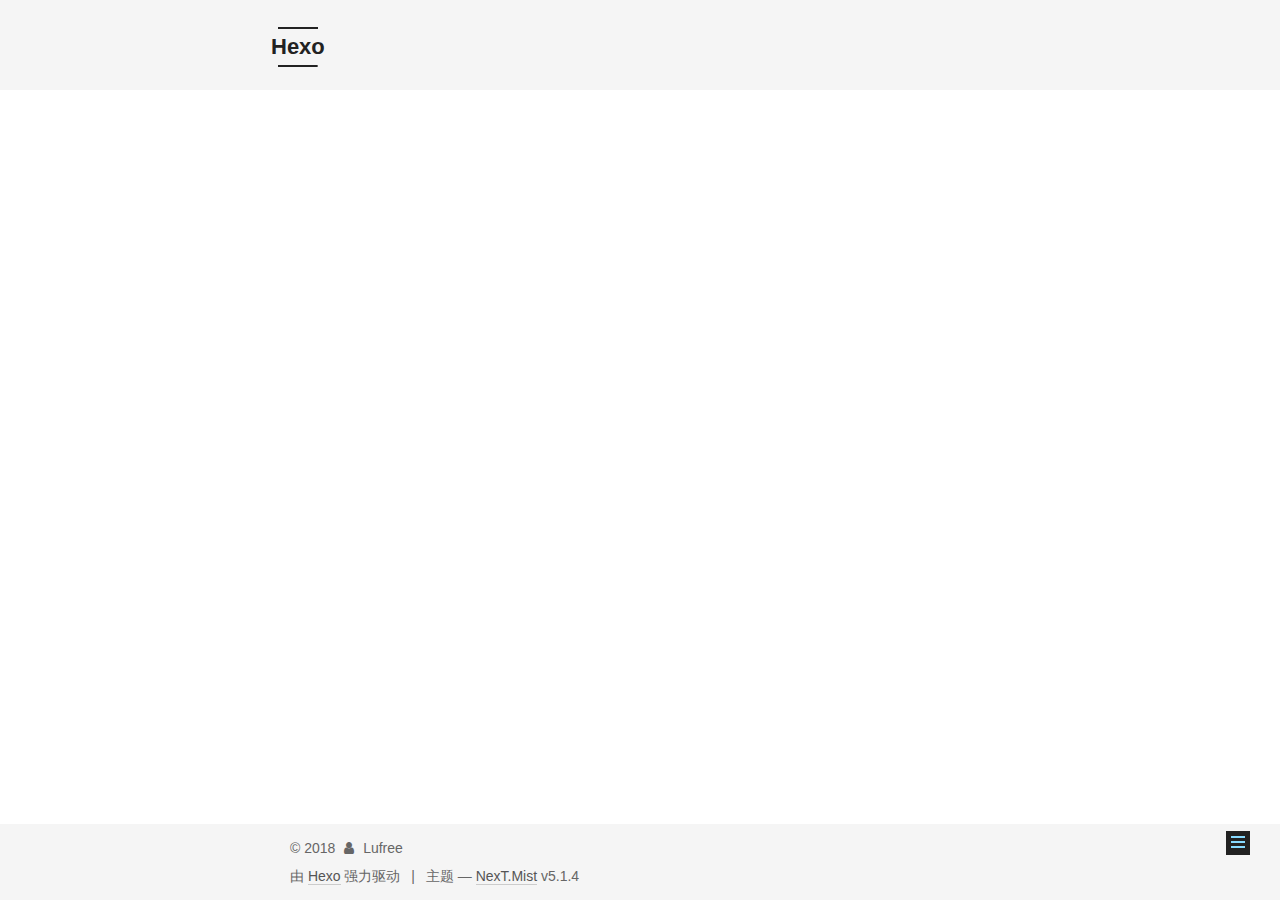
<file: 2018/06/01/test/index.html>
<!DOCTYPE html>



  


<html class="theme-next mist use-motion" lang="zh-Hans">
<head>
  <meta charset="UTF-8"/>
<meta http-equiv="X-UA-Compatible" content="IE=edge" />
<meta name="viewport" content="width=device-width, initial-scale=1, maximum-scale=1"/>
<meta name="theme-color" content="#222">









<meta http-equiv="Cache-Control" content="no-transform" />
<meta http-equiv="Cache-Control" content="no-siteapp" />
















  
  
  <link href="/lib/fancybox/source/jquery.fancybox.css?v=2.1.5" rel="stylesheet" type="text/css" />







<link href="/lib/font-awesome/css/font-awesome.min.css?v=4.6.2" rel="stylesheet" type="text/css" />

<link href="/css/main.css?v=5.1.4" rel="stylesheet" type="text/css" />


  <link rel="apple-touch-icon" sizes="180x180" href="/images/apple-touch-icon-next.png?v=5.1.4">


  <link rel="icon" type="image/png" sizes="32x32" href="/images/favicon-32x32-next.png?v=5.1.4">


  <link rel="icon" type="image/png" sizes="16x16" href="/images/favicon-16x16-next.png?v=5.1.4">


  <link rel="mask-icon" href="/images/logo.svg?v=5.1.4" color="#222">





  <meta name="keywords" content="Hexo, NexT" />










<meta name="description" content="##直接测试">
<meta property="og:type" content="article">
<meta property="og:title" content="test">
<meta property="og:url" content="https://LUfansx.github.io/2018/06/01/test/index.html">
<meta property="og:site_name" content="Hexo">
<meta property="og:description" content="##直接测试">
<meta property="og:locale" content="zh-Hans">
<meta property="og:updated_time" content="2018-06-01T01:30:28.570Z">
<meta name="twitter:card" content="summary">
<meta name="twitter:title" content="test">
<meta name="twitter:description" content="##直接测试">



<script type="text/javascript" id="hexo.configurations">
  var NexT = window.NexT || {};
  var CONFIG = {
    root: '/',
    scheme: 'Mist',
    version: '5.1.4',
    sidebar: {"position":"left","display":"post","offset":12,"b2t":false,"scrollpercent":false,"onmobile":false},
    fancybox: true,
    tabs: true,
    motion: {"enable":true,"async":false,"transition":{"post_block":"fadeIn","post_header":"slideDownIn","post_body":"slideDownIn","coll_header":"slideLeftIn","sidebar":"slideUpIn"}},
    duoshuo: {
      userId: '0',
      author: '博主'
    },
    algolia: {
      applicationID: '',
      apiKey: '',
      indexName: '',
      hits: {"per_page":10},
      labels: {"input_placeholder":"Search for Posts","hits_empty":"We didn't find any results for the search: ${query}","hits_stats":"${hits} results found in ${time} ms"}
    }
  };
</script>



  <link rel="canonical" href="https://LUfansx.github.io/2018/06/01/test/"/>





  <title>test | Hexo</title>
  








</head>

<body itemscope itemtype="http://schema.org/WebPage" lang="zh-Hans">

  
  
    
  

  <div class="container sidebar-position-left page-post-detail">
    <div class="headband"></div>

    <header id="header" class="header" itemscope itemtype="http://schema.org/WPHeader">
      <div class="header-inner"><div class="site-brand-wrapper">
  <div class="site-meta ">
    

    <div class="custom-logo-site-title">
      <a href="/"  class="brand" rel="start">
        <span class="logo-line-before"><i></i></span>
        <span class="site-title">Hexo</span>
        <span class="logo-line-after"><i></i></span>
      </a>
    </div>
      
        <p class="site-subtitle"></p>
      
  </div>

  <div class="site-nav-toggle">
    <button>
      <span class="btn-bar"></span>
      <span class="btn-bar"></span>
      <span class="btn-bar"></span>
    </button>
  </div>
</div>

<nav class="site-nav">
  

  
    <ul id="menu" class="menu">
      
        
        <li class="menu-item menu-item-home">
          <a href="/" rel="section">
            
              <i class="menu-item-icon fa fa-fw fa-home"></i> <br />
            
            首页
          </a>
        </li>
      
        
        <li class="menu-item menu-item-archives">
          <a href="/archives/" rel="section">
            
              <i class="menu-item-icon fa fa-fw fa-archive"></i> <br />
            
            归档
          </a>
        </li>
      

      
    </ul>
  

  
</nav>



 </div>
    </header>

    <main id="main" class="main">
      <div class="main-inner">
        <div class="content-wrap">
          <div id="content" class="content">
            

  <div id="posts" class="posts-expand">
    

  

  
  
  

  <article class="post post-type-normal" itemscope itemtype="http://schema.org/Article">
  
  
  
  <div class="post-block">
    <link itemprop="mainEntityOfPage" href="https://LUfansx.github.io/2018/06/01/test/">

    <span hidden itemprop="author" itemscope itemtype="http://schema.org/Person">
      <meta itemprop="name" content="Lufree">
      <meta itemprop="description" content="">
      <meta itemprop="image" content="/images/avatar.gif">
    </span>

    <span hidden itemprop="publisher" itemscope itemtype="http://schema.org/Organization">
      <meta itemprop="name" content="Hexo">
    </span>

    
      <header class="post-header">

        
        
          <h1 class="post-title" itemprop="name headline">test</h1>
        

        <div class="post-meta">
          <span class="post-time">
            
              <span class="post-meta-item-icon">
                <i class="fa fa-calendar-o"></i>
              </span>
              
                <span class="post-meta-item-text">发表于</span>
              
              <time title="创建于" itemprop="dateCreated datePublished" datetime="2018-06-01T09:29:59+08:00">
                2018-06-01
              </time>
            

            

            
          </span>

          

          
            
          

          
          

          

          

          

        </div>
      </header>
    

    
    
    
    <div class="post-body" itemprop="articleBody">

      
      

      
        <p>##直接测试</p>

      
    </div>
    
    
    

    

    

    

    <footer class="post-footer">
      

      
      
      

      
        <div class="post-nav">
          <div class="post-nav-next post-nav-item">
            
              <a href="/2018/05/31/First-One/" rel="next" title="First One">
                <i class="fa fa-chevron-left"></i> First One
              </a>
            
          </div>

          <span class="post-nav-divider"></span>

          <div class="post-nav-prev post-nav-item">
            
          </div>
        </div>
      

      
      
    </footer>
  </div>
  
  
  
  </article>



    <div class="post-spread">
      
    </div>
  </div>


          </div>
          


          

  



        </div>
        
          
  
  <div class="sidebar-toggle">
    <div class="sidebar-toggle-line-wrap">
      <span class="sidebar-toggle-line sidebar-toggle-line-first"></span>
      <span class="sidebar-toggle-line sidebar-toggle-line-middle"></span>
      <span class="sidebar-toggle-line sidebar-toggle-line-last"></span>
    </div>
  </div>

  <aside id="sidebar" class="sidebar">
    
    <div class="sidebar-inner">

      

      

      <section class="site-overview-wrap sidebar-panel sidebar-panel-active">
        <div class="site-overview">
          <div class="site-author motion-element" itemprop="author" itemscope itemtype="http://schema.org/Person">
            
              <p class="site-author-name" itemprop="name">Lufree</p>
              <p class="site-description motion-element" itemprop="description"></p>
          </div>

          <nav class="site-state motion-element">

            
              <div class="site-state-item site-state-posts">
              
                <a href="/archives/">
              
                  <span class="site-state-item-count">2</span>
                  <span class="site-state-item-name">日志</span>
                </a>
              </div>
            

            

            

          </nav>

          

          

          
          

          
          

          

        </div>
      </section>

      

      

    </div>
  </aside>


        
      </div>
    </main>

    <footer id="footer" class="footer">
      <div class="footer-inner">
        <div class="copyright">&copy; <span itemprop="copyrightYear">2018</span>
  <span class="with-love">
    <i class="fa fa-user"></i>
  </span>
  <span class="author" itemprop="copyrightHolder">Lufree</span>

  
</div>


  <div class="powered-by">由 <a class="theme-link" target="_blank" href="https://hexo.io">Hexo</a> 强力驱动</div>



  <span class="post-meta-divider">|</span>



  <div class="theme-info">主题 &mdash; <a class="theme-link" target="_blank" href="https://github.com/iissnan/hexo-theme-next">NexT.Mist</a> v5.1.4</div>




        







        
      </div>
    </footer>

    
      <div class="back-to-top">
        <i class="fa fa-arrow-up"></i>
        
      </div>
    

    

  </div>

  

<script type="text/javascript">
  if (Object.prototype.toString.call(window.Promise) !== '[object Function]') {
    window.Promise = null;
  }
</script>









  












  
  
    <script type="text/javascript" src="/lib/jquery/index.js?v=2.1.3"></script>
  

  
  
    <script type="text/javascript" src="/lib/fastclick/lib/fastclick.min.js?v=1.0.6"></script>
  

  
  
    <script type="text/javascript" src="/lib/jquery_lazyload/jquery.lazyload.js?v=1.9.7"></script>
  

  
  
    <script type="text/javascript" src="/lib/velocity/velocity.min.js?v=1.2.1"></script>
  

  
  
    <script type="text/javascript" src="/lib/velocity/velocity.ui.min.js?v=1.2.1"></script>
  

  
  
    <script type="text/javascript" src="/lib/fancybox/source/jquery.fancybox.pack.js?v=2.1.5"></script>
  


  


  <script type="text/javascript" src="/js/src/utils.js?v=5.1.4"></script>

  <script type="text/javascript" src="/js/src/motion.js?v=5.1.4"></script>



  
  

  
  <script type="text/javascript" src="/js/src/scrollspy.js?v=5.1.4"></script>
<script type="text/javascript" src="/js/src/post-details.js?v=5.1.4"></script>



  


  <script type="text/javascript" src="/js/src/bootstrap.js?v=5.1.4"></script>



  


  




	





  





  












  





  

  

  

  
  

  

  

  

</body>
</html>
</file>
<file: css/main.css>
/* normalize.css v3.0.2 | MIT License | git.io/normalize */
html {
  font-family: sans-serif; /* 1 */
  -ms-text-size-adjust: 100%; /* 2 */
  -webkit-text-size-adjust: 100%; /* 2 */
}
body {
  margin: 0;
}
article,
aside,
details,
figcaption,
figure,
footer,
header,
hgroup,
main,
menu,
nav,
section,
summary {
  display: block;
}
audio,
canvas,
progress,
video {
  display: inline-block; /* 1 */
  vertical-align: baseline; /* 2 */
}
audio:not([controls]) {
  display: none;
  height: 0;
}
[hidden],
template {
  display: none;
}
a {
  background-color: transparent;
}
a:active,
a:hover {
  outline: 0;
}
abbr[title] {
  border-bottom: 1px dotted;
}
b,
strong {
  font-weight: bold;
}
dfn {
  font-style: italic;
}
h1 {
  font-size: 2em;
  margin: 0.67em 0;
}
mark {
  background: #ff0;
  color: #000;
}
small {
  font-size: 80%;
}
sub,
sup {
  font-size: 75%;
  line-height: 0;
  position: relative;
  vertical-align: baseline;
}
sup {
  top: -0.5em;
}
sub {
  bottom: -0.25em;
}
img {
  border: 0;
}
svg:not(:root) {
  overflow: hidden;
}
figure {
  margin: 1em 40px;
}
hr {
  -moz-box-sizing: content-box;
  box-sizing: content-box;
  height: 0;
}
pre {
  overflow: auto;
}
code,
kbd,
pre,
samp {
  font-family: monospace, monospace;
  font-size: 1em;
}
button,
input,
optgroup,
select,
textarea {
  color: inherit; /* 1 */
  font: inherit; /* 2 */
  margin: 0; /* 3 */
}
button {
  overflow: visible;
}
button,
select {
  text-transform: none;
}
button,
html input[type="button"],
input[type="reset"],
input[type="submit"] {
  -webkit-appearance: button; /* 2 */
  cursor: pointer; /* 3 */
}
button[disabled],
html input[disabled] {
  cursor: default;
}
button::-moz-focus-inner,
input::-moz-focus-inner {
  border: 0;
  padding: 0;
}
input {
  line-height: normal;
}
input[type="checkbox"],
input[type="radio"] {
  box-sizing: border-box; /* 1 */
  padding: 0; /* 2 */
}
input[type="number"]::-webkit-inner-spin-button,
input[type="number"]::-webkit-outer-spin-button {
  height: auto;
}
input[type="search"] {
  -webkit-appearance: textfield; /* 1 */
  -moz-box-sizing: content-box;
  -webkit-box-sizing: content-box; /* 2 */
  box-sizing: content-box;
}
input[type="search"]::-webkit-search-cancel-button,
input[type="search"]::-webkit-search-decoration {
  -webkit-appearance: none;
}
fieldset {
  border: 1px solid #c0c0c0;
  margin: 0 2px;
  padding: 0.35em 0.625em 0.75em;
}
legend {
  border: 0; /* 1 */
  padding: 0; /* 2 */
}
textarea {
  overflow: auto;
}
optgroup {
  font-weight: bold;
}
table {
  border-collapse: collapse;
  border-spacing: 0;
}
td,
th {
  padding: 0;
}
::selection {
  background: #262a30;
  color: #fff;
}
body {
  position: relative;
  font-family: 'Lato', "PingFang SC", "Microsoft YaHei", sans-serif;
  font-size: 14px;
  line-height: 2;
  color: #555;
  background: #fff;
}
@media (max-width: 767px) {
  body {
    padding-right: 0 !important;
  }
}
@media (min-width: 768px) and (max-width: 991px) {
  body {
    padding-right: 0 !important;
  }
}
@media (min-width: 1600px) {
  body {
    font-size: 16px;
  }
}
h1,
h2,
h3,
h4,
h5,
h6 {
  margin: 0;
  padding: 0;
  font-weight: bold;
  line-height: 1.5;
  font-family: 'Lato', "PingFang SC", "Microsoft YaHei", sans-serif;
}
h2,
h3,
h4,
h5,
h6 {
  margin: 20px 0 15px;
}
h1 {
  font-size: 24px;
}
@media (max-width: 767px) {
  h1 {
    font-size: 20px;
  }
}
h2 {
  font-size: 22px;
}
@media (max-width: 767px) {
  h2 {
    font-size: 18px;
  }
}
h3 {
  font-size: 20px;
}
@media (max-width: 767px) {
  h3 {
    font-size: 16px;
  }
}
h4 {
  font-size: 18px;
}
@media (max-width: 767px) {
  h4 {
    font-size: 14px;
  }
}
h5 {
  font-size: 16px;
}
@media (max-width: 767px) {
  h5 {
    font-size: 12px;
  }
}
h6 {
  font-size: 14px;
}
@media (max-width: 767px) {
  h6 {
    font-size: 10px;
  }
}
p {
  margin: 0 0 20px 0;
}
a {
  color: #555;
  text-decoration: none;
  outline: none;
  border-bottom: 1px solid #999;
  word-wrap: break-word;
}
a:hover {
  color: #222;
  border-bottom-color: #222;
}
blockquote {
  margin: 0;
  padding: 0;
}
img {
  display: block;
  margin: auto;
  max-width: 100%;
  height: auto;
}
hr {
  margin: 40px 0;
  height: 3px;
  border: none;
  background-color: #ddd;
  background-image: repeating-linear-gradient(-45deg, #fff, #fff 4px, transparent 4px, transparent 8px);
}
blockquote {
  padding: 0 15px;
  color: #666;
  border-left: 4px solid #ddd;
}
blockquote cite::before {
  content: "-";
  padding: 0 5px;
}
dt {
  font-weight: 700;
}
dd {
  margin: 0;
  padding: 0;
}
kbd {
  border: 1px solid #ccc;
  border-radius: 0.2em;
  box-shadow: 0.1em 0.1em 0.2em rgba(0,0,0,0.1);
  background-color: #f9f9f9;
  font-family: inherit;
  background-image: -webkit-linear-gradient(top, #eee, #fff, #eee);
  padding: 0.1em 0.3em;
  white-space: nowrap;
}
.text-left {
  text-align: left;
}
.text-center {
  text-align: center;
}
.text-right {
  text-align: right;
}
.text-justify {
  text-align: justify;
}
.text-nowrap {
  white-space: nowrap;
}
.text-lowercase {
  text-transform: lowercase;
}
.text-uppercase {
  text-transform: uppercase;
}
.text-capitalize {
  text-transform: capitalize;
}
.center-block {
  display: block;
  margin-left: auto;
  margin-right: auto;
}
.clearfix:before,
.clearfix:after {
  content: " ";
  display: table;
}
.clearfix:after {
  clear: both;
}
.pullquote {
  width: 45%;
}
.pullquote.left {
  float: left;
  margin-left: 5px;
  margin-right: 10px;
}
.pullquote.right {
  float: right;
  margin-left: 10px;
  margin-right: 5px;
}
.affix.affix.affix {
  position: fixed;
}
.translation {
  margin-top: -20px;
  font-size: 14px;
  color: #999;
}
.scrollbar-measure {
  width: 100px;
  height: 100px;
  overflow: scroll;
  position: absolute;
  top: -9999px;
}
.use-motion .motion-element {
  opacity: 0;
}
table {
  margin: 20px 0;
  width: 100%;
  border-collapse: collapse;
  border-spacing: 0;
  border: 1px solid #ddd;
  font-size: 14px;
  table-layout: fixed;
  word-wrap: break-all;
}
table>tbody>tr:nth-of-type(odd) {
  background-color: #f9f9f9;
}
table>tbody>tr:hover {
  background-color: #f5f5f5;
}
caption,
th,
td {
  padding: 8px;
  text-align: left;
  vertical-align: middle;
  font-weight: normal;
}
th,
td {
  border-bottom: 3px solid #ddd;
  border-right: 1px solid #eee;
}
th {
  padding-bottom: 10px;
  font-weight: 700;
}
td {
  border-bottom-width: 1px;
}
html,
body {
  height: 100%;
}
.container {
  position: relative;
  min-height: 100%;
}
.header-inner {
  margin: 0 auto;
  padding: 100px 0 70px;
  width: 700px;
}
@media (min-width: 1600px) {
  .container .header-inner {
    width: 900px;
  }
}
.main {
  padding-bottom: 150px;
}
.main-inner {
  margin: 0 auto;
  width: 700px;
}
@media (min-width: 1600px) {
  .container .main-inner {
    width: 900px;
  }
}
.footer {
  position: absolute;
  left: 0;
  bottom: 0;
  width: 100%;
  min-height: 50px;
}
.footer-inner {
  box-sizing: border-box;
  margin: 20px auto;
  width: 700px;
}
@media (min-width: 1600px) {
  .container .footer-inner {
    width: 900px;
  }
}
pre,
.highlight {
  overflow: auto;
  margin: 20px 0;
  padding: 0;
  font-size: 13px;
  color: #4d4d4c;
  background: #f7f7f7;
  line-height: 1.6;
}
pre,
code {
  font-family: consolas, Menlo, "PingFang SC", "Microsoft YaHei", monospace;
}
code {
  padding: 2px 4px;
  word-wrap: break-word;
  color: #555;
  background: #eee;
  border-radius: 3px;
  font-size: 13px;
}
pre {
  padding: 10px;
}
pre code {
  padding: 0;
  color: #4d4d4c;
  background: none;
  text-shadow: none;
}
.highlight {
  border-radius: 1px;
}
.highlight pre {
  border: none;
  margin: 0;
  padding: 10px 0;
}
.highlight table {
  margin: 0;
  width: auto;
  border: none;
}
.highlight td {
  border: none;
  padding: 0;
}
.highlight figcaption {
  font-size: 1em;
  color: #4d4d4c;
  line-height: 1em;
  margin-bottom: 1em;
}
.highlight figcaption:before,
.highlight figcaption:after {
  content: " ";
  display: table;
}
.highlight figcaption:after {
  clear: both;
}
.highlight figcaption a {
  float: right;
  color: #4d4d4c;
}
.highlight figcaption a:hover {
  border-bottom-color: #4d4d4c;
}
.highlight .gutter pre {
  padding-left: 10px;
  padding-right: 10px;
  color: #869194;
  text-align: right;
  background-color: #eff2f3;
}
.highlight .code pre {
  width: 100%;
  padding-left: 10px;
  padding-right: 10px;
  background-color: #f7f7f7;
}
.highlight .line {
  height: 20px;
}
.gutter {
  -webkit-user-select: none;
  -moz-user-select: none;
  -ms-user-select: none;
  user-select: none;
}
.gist table {
  width: auto;
}
.gist table td {
  border: none;
}
pre .deletion {
  background: #fdd;
}
pre .addition {
  background: #dfd;
}
pre .meta {
  color: #8959a8;
}
pre .comment {
  color: #8e908c;
}
pre .variable,
pre .attribute,
pre .tag,
pre .regexp,
pre .ruby .constant,
pre .xml .tag .title,
pre .xml .pi,
pre .xml .doctype,
pre .html .doctype,
pre .css .id,
pre .css .class,
pre .css .pseudo {
  color: #c82829;
}
pre .number,
pre .preprocessor,
pre .built_in,
pre .literal,
pre .params,
pre .constant,
pre .command {
  color: #f5871f;
}
pre .ruby .class .title,
pre .css .rules .attribute,
pre .string,
pre .value,
pre .inheritance,
pre .header,
pre .ruby .symbol,
pre .xml .cdata,
pre .special,
pre .number,
pre .formula {
  color: #718c00;
}
pre .title,
pre .css .hexcolor {
  color: #3e999f;
}
pre .function,
pre .python .decorator,
pre .python .title,
pre .ruby .function .title,
pre .ruby .title .keyword,
pre .perl .sub,
pre .javascript .title,
pre .coffeescript .title {
  color: #4271ae;
}
pre .keyword,
pre .javascript .function {
  color: #8959a8;
}
.full-image.full-image.full-image.full-image {
  border: none;
  max-width: 100%;
  width: auto;
  margin: 20px auto 25px;
}
@media (min-width: 992px) {
  .full-image.full-image.full-image.full-image {
    max-width: none;
    width: 110%;
    margin: 25px -5%;
  }
}
.blockquote-center,
.page-home .post-type-quote blockquote,
.page-post-detail .post-type-quote blockquote {
  position: relative;
  margin: 40px 0;
  padding: 0;
  border-left: none;
  text-align: center;
}
.blockquote-center::before,
.page-home .post-type-quote blockquote::before,
.page-post-detail .post-type-quote blockquote::before,
.blockquote-center::after,
.page-home .post-type-quote blockquote::after,
.page-post-detail .post-type-quote blockquote::after {
  position: absolute;
  content: ' ';
  display: block;
  width: 100%;
  height: 24px;
  opacity: 0.2;
  background-repeat: no-repeat;
  background-position: 0 -6px;
  background-size: 22px 22px;
}
.blockquote-center::before,
.page-home .post-type-quote blockquote::before,
.page-post-detail .post-type-quote blockquote::before {
  top: -20px;
  background-image: url("../images/quote-l.svg");
  border-top: 1px solid #ccc;
}
.blockquote-center::after,
.page-home .post-type-quote blockquote::after,
.page-post-detail .post-type-quote blockquote::after {
  bottom: -20px;
  background-image: url("../images/quote-r.svg");
  border-bottom: 1px solid #ccc;
  background-position: 100% 8px;
}
.blockquote-center p,
.page-home .post-type-quote blockquote p,
.page-post-detail .post-type-quote blockquote p,
.blockquote-center div,
.page-home .post-type-quote blockquote div,
.page-post-detail .post-type-quote blockquote div {
  text-align: center;
}
.post .post-body .group-picture img {
  box-sizing: border-box;
  padding: 0 3px;
  border: none;
}
.post .group-picture-row {
  overflow: hidden;
  margin-top: 6px;
}
.post .group-picture-row:first-child {
  margin-top: 0;
}
.post .group-picture-column {
  float: left;
}
.page-post-detail .post-body .group-picture-column {
  float: none;
  margin-top: 10px;
  width: auto !important;
}
.page-post-detail .post-body .group-picture-column img {
  margin: 0 auto;
}
.page-archive .group-picture-container {
  overflow: hidden;
}
.page-archive .group-picture-row {
  float: left;
}
.page-archive .group-picture-row:first-child {
  margin-top: 6px;
}
.page-archive .group-picture-column {
  max-width: 150px;
  max-height: 150px;
}
.post-body .note {
  position: relative;
  padding: 15px;
  margin-bottom: 20px;
  border: 1px solid #eee;
  border-left-width: 5px;
  border-radius: 3px;
}
.post-body .note h2,
.post-body .note h3,
.post-body .note h4,
.post-body .note h5,
.post-body .note h6 {
  margin-top: 0;
  margin-bottom: 0;
  border-bottom: initial;
  padding-top: 0 !important;
}
.post-body .note p:first-child,
.post-body .note ul:first-child,
.post-body .note ol:first-child,
.post-body .note table:first-child,
.post-body .note pre:first-child,
.post-body .note blockquote:first-child {
  margin-top: 0;
}
.post-body .note p:last-child,
.post-body .note ul:last-child,
.post-body .note ol:last-child,
.post-body .note table:last-child,
.post-body .note pre:last-child,
.post-body .note blockquote:last-child {
  margin-bottom: 0;
}
.post-body .note.default {
  border-left-color: #777;
}
.post-body .note.default h2,
.post-body .note.default h3,
.post-body .note.default h4,
.post-body .note.default h5,
.post-body .note.default h6 {
  color: #777;
}
.post-body .note.primary {
  border-left-color: #6f42c1;
}
.post-body .note.primary h2,
.post-body .note.primary h3,
.post-body .note.primary h4,
.post-body .note.primary h5,
.post-body .note.primary h6 {
  color: #6f42c1;
}
.post-body .note.info {
  border-left-color: #428bca;
}
.post-body .note.info h2,
.post-body .note.info h3,
.post-body .note.info h4,
.post-body .note.info h5,
.post-body .note.info h6 {
  color: #428bca;
}
.post-body .note.success {
  border-left-color: #5cb85c;
}
.post-body .note.success h2,
.post-body .note.success h3,
.post-body .note.success h4,
.post-body .note.success h5,
.post-body .note.success h6 {
  color: #5cb85c;
}
.post-body .note.warning {
  border-left-color: #f0ad4e;
}
.post-body .note.warning h2,
.post-body .note.warning h3,
.post-body .note.warning h4,
.post-body .note.warning h5,
.post-body .note.warning h6 {
  color: #f0ad4e;
}
.post-body .note.danger {
  border-left-color: #d9534f;
}
.post-body .note.danger h2,
.post-body .note.danger h3,
.post-body .note.danger h4,
.post-body .note.danger h5,
.post-body .note.danger h6 {
  color: #d9534f;
}
.post-body .label {
  display: inline;
  padding: 0 2px;
  white-space: nowrap;
}
.post-body .label.default {
  background-color: #f0f0f0;
}
.post-body .label.primary {
  background-color: #efe6f7;
}
.post-body .label.info {
  background-color: #e5f2f8;
}
.post-body .label.success {
  background-color: #e7f4e9;
}
.post-body .label.warning {
  background-color: #fcf6e1;
}
.post-body .label.danger {
  background-color: #fae8eb;
}
.post-body .tabs {
  position: relative;
  display: block;
  margin-bottom: 20px;
  padding-top: 10px;
}
.post-body .tabs ul.nav-tabs {
  margin: 0;
  padding: 0;
  display: flex;
  margin-bottom: -1px;
}
@media (max-width: 413px) {
  .post-body .tabs ul.nav-tabs {
    display: block;
    margin-bottom: 5px;
  }
}
.post-body .tabs ul.nav-tabs li.tab {
  list-style-type: none !important;
  margin: 0 0.25em 0 0;
  border-top: 3px solid transparent;
  border-left: 1px solid transparent;
  border-right: 1px solid transparent;
}
@media (max-width: 413px) {
  .post-body .tabs ul.nav-tabs li.tab {
    margin: initial;
    border-top: 1px solid transparent;
    border-left: 3px solid transparent;
    border-right: 1px solid transparent;
    border-bottom: 1px solid transparent;
  }
}
.post-body .tabs ul.nav-tabs li.tab a {
  outline: 0;
  border-bottom: initial;
  display: block;
  line-height: 1.8em;
  padding: 0.25em 0.75em;
  transition-duration: 0.2s;
  transition-timing-function: ease-out;
  transition-delay: 0s;
}
.post-body .tabs ul.nav-tabs li.tab a i {
  width: 1.285714285714286em;
}
.post-body .tabs ul.nav-tabs li.tab.active {
  border-top: 3px solid #fc6423;
  border-left: 1px solid #ddd;
  border-right: 1px solid #ddd;
  background-color: #fff;
}
@media (max-width: 413px) {
  .post-body .tabs ul.nav-tabs li.tab.active {
    border-top: 1px solid #ddd;
    border-left: 3px solid #fc6423;
    border-right: 1px solid #ddd;
    border-bottom: 1px solid #ddd;
  }
}
.post-body .tabs ul.nav-tabs li.tab.active a {
  cursor: default;
  color: #555;
}
.post-body .tabs .tab-content {
  background-color: #fff;
}
.post-body .tabs .tab-content .tab-pane {
  border: 1px solid #ddd;
  padding: 20px 20px 0 20px;
}
.post-body .tabs .tab-content .tab-pane:not(.active) {
  display: none !important;
}
.post-body .tabs .tab-content .tab-pane.active {
  display: block !important;
}
.btn {
  display: inline-block;
  padding: 0 20px;
  font-size: 14px;
  color: #555;
  background: transparent;
  border: 2px solid #222;
  text-decoration: none;
  border-radius: 0;
  transition-property: background-color;
  transition-duration: 0.2s;
  transition-timing-function: ease-in-out;
  transition-delay: 0s;
  line-height: 2;
}
.btn:hover {
  border-color: #222;
  color: #222;
  background: #fff;
}
.btn +.btn {
  margin: 0 0 8px 8px;
}
.btn .fa-fw {
  width: 1.285714285714286em;
  text-align: left;
}
.btn-bar {
  display: block;
  width: 22px;
  height: 2px;
  background: #555;
  border-radius: 1px;
}
.btn-bar+.btn-bar {
  margin-top: 4px;
}
.pagination {
  margin: 120px 0 40px;
  text-align: center;
  border-top: 1px solid #eee;
}
.page-number-basic,
.pagination .prev,
.pagination .next,
.pagination .page-number,
.pagination .space {
  display: inline-block;
  position: relative;
  top: -1px;
  margin: 0 10px;
  padding: 0 11px;
}
@media (max-width: 767px) {
  .page-number-basic,
  .pagination .prev,
  .pagination .next,
  .pagination .page-number,
  .pagination .space {
    margin: 0 5px;
  }
}
.pagination .prev,
.pagination .next,
.pagination .page-number {
  border-bottom: 0;
  border-top: 1px solid #eee;
  transition-property: border-color;
  transition-duration: 0.2s;
  transition-timing-function: ease-in-out;
  transition-delay: 0s;
}
.pagination .prev:hover,
.pagination .next:hover,
.pagination .page-number:hover {
  border-top-color: #222;
}
.pagination .space {
  padding: 0;
  margin: 0;
}
.pagination .prev {
  margin-left: 0;
}
.pagination .next {
  margin-right: 0;
}
.pagination .page-number.current {
  color: #fff;
  background: #ccc;
  border-top-color: #ccc;
}
@media (max-width: 767px) {
  .pagination {
    border-top: none;
  }
  .pagination .prev,
  .pagination .next,
  .pagination .page-number {
    margin-bottom: 10px;
    border-top: 0;
    border-bottom: 1px solid #eee;
    padding: 0 10px;
  }
  .pagination .prev:hover,
  .pagination .next:hover,
  .pagination .page-number:hover {
    border-bottom-color: #222;
  }
}
.comments {
  margin: 60px 20px 0;
}
.tag-cloud {
  text-align: center;
}
.tag-cloud a {
  display: inline-block;
  margin: 10px;
}
.back-to-top {
  box-sizing: border-box;
  position: fixed;
  bottom: -100px;
  right: 30px;
  z-index: 1050;
  padding: 0 6px;
  width: 24px;
  background: #222;
  font-size: 12px;
  opacity: 1;
  color: #fff;
  cursor: pointer;
  text-align: center;
  -webkit-transform: translateZ(0);
  transition-property: bottom;
  transition-duration: 0.2s;
  transition-timing-function: ease-in-out;
  transition-delay: 0s;
}
@media (min-width: 768px) and (max-width: 991px) {
  .back-to-top {
    display: none !important;
  }
}
@media (max-width: 767px) {
  .back-to-top {
    display: none !important;
  }
}
.back-to-top.back-to-top-on {
  bottom: 19px;
}
.header {
  background: transparent;
}
.header-inner {
  position: relative;
}
.headband {
  height: 3px;
  background: #222;
}
.site-meta {
  margin: 0;
  text-align: left;
}
@media (max-width: 767px) {
  .site-meta {
    text-align: center;
  }
}
.brand {
  position: relative;
  display: inline-block;
  padding: 0 40px;
  color: #222;
  background: #222;
  border-bottom: none;
}
.brand:hover {
  color: #222;
}
.logo {
  display: inline-block;
  margin-right: 5px;
  line-height: 36px;
  vertical-align: top;
}
.site-title {
  display: inline-block;
  vertical-align: top;
  line-height: 36px;
  font-size: 20px;
  font-weight: normal;
  font-family: 'Lato', "PingFang SC", "Microsoft YaHei", sans-serif;
}
.site-subtitle {
  margin-top: 10px;
  font-size: 13px;
  color: #999;
}
.use-motion .brand {
  opacity: 0;
}
.use-motion .logo,
.use-motion .site-title,
.use-motion .site-subtitle {
  opacity: 0;
  position: relative;
  top: -10px;
}
.site-nav-toggle {
  display: none;
  position: absolute;
  top: 10px;
  left: 10px;
}
@media (max-width: 767px) {
  .site-nav-toggle {
    display: block;
  }
}
.site-nav-toggle button {
  margin-top: 2px;
  padding: 9px 10px;
  background: transparent;
  border: none;
}
@media (max-width: 767px) {
  .site-nav {
    display: none;
    margin: 0 -10px;
    padding: 0 10px;
    clear: both;
    border-top: 1px solid #ddd;
  }
}
@media (min-width: 768px) and (max-width: 991px) {
  .site-nav {
    display: block !important;
  }
}
@media (min-width: 992px) {
  .site-nav {
    display: block !important;
  }
}
.menu {
  margin-top: 20px;
  padding-left: 0;
  text-align: center;
}
.menu .menu-item {
  display: inline-block;
  margin: 0 10px;
  list-style: none;
}
@media screen and (max-width: 767px) {
  .menu .menu-item {
    margin-top: 10px;
  }
}
.menu .menu-item a {
  display: block;
  font-size: 13px;
  line-height: inherit;
  border-bottom: 1px solid transparent;
  transition-property: border-color;
  transition-duration: 0.2s;
  transition-timing-function: ease-in-out;
  transition-delay: 0s;
}
.menu .menu-item a:hover {
  border-bottom-color: #222;
}
.menu .menu-item .fa {
  margin-right: 5px;
}
.use-motion .menu-item {
  opacity: 0;
}
.post-body {
  font-family: 'Lato', "PingFang SC", "Microsoft YaHei", sans-serif;
}
@media (max-width: 767px) {
  .post-body {
    word-break: break-word;
  }
}
.post-body .fancybox img {
  display: block !important;
  margin: 0 auto;
  cursor: pointer;
  cursor: zoom-in;
  cursor: -webkit-zoom-in;
}
.post-body .image-caption,
.post-body .figure .caption {
  margin: -20px auto 15px;
  text-align: center;
  font-size: 14px;
  color: #999;
  font-weight: bold;
  line-height: 1;
}
.post-sticky-flag {
  display: inline-block;
  font-size: 16px;
  -ms-transform: rotate(30deg);
  -webkit-transform: rotate(30deg);
  -moz-transform: rotate(30deg);
  -ms-transform: rotate(30deg);
  -o-transform: rotate(30deg);
  transform: rotate(30deg);
}
.use-motion .post-block,
.use-motion .pagination,
.use-motion .comments {
  opacity: 0;
}
.use-motion .post-header {
  opacity: 0;
}
.use-motion .post-body {
  opacity: 0;
}
.use-motion .collection-title {
  opacity: 0;
}
.posts-expand {
  padding-top: 40px;
}
@media (max-width: 767px) {
  .posts-expand {
    margin: 0 20px;
  }
  .post-body pre .gutter pre {
    padding-right: 10px;
  }
  .post-body .highlight {
    margin-left: 0px;
    margin-right: 0px;
    padding: 0;
  }
  .post-body .highlight .gutter pre {
    padding-right: 10px;
  }
}
@media (min-width: 992px) {
  .posts-expand .post-body {
    text-align: justify;
  }
}
.posts-expand .post-body h2,
.posts-expand .post-body h3,
.posts-expand .post-body h4,
.posts-expand .post-body h5,
.posts-expand .post-body h6 {
  padding-top: 10px;
}
.posts-expand .post-body h2 .header-anchor,
.posts-expand .post-body h3 .header-anchor,
.posts-expand .post-body h4 .header-anchor,
.posts-expand .post-body h5 .header-anchor,
.posts-expand .post-body h6 .header-anchor {
  float: right;
  margin-left: 10px;
  color: #ccc;
  border-bottom-style: none;
  visibility: hidden;
}
.posts-expand .post-body h2 .header-anchor:hover,
.posts-expand .post-body h3 .header-anchor:hover,
.posts-expand .post-body h4 .header-anchor:hover,
.posts-expand .post-body h5 .header-anchor:hover,
.posts-expand .post-body h6 .header-anchor:hover {
  color: inherit;
}
.posts-expand .post-body h2:hover .header-anchor,
.posts-expand .post-body h3:hover .header-anchor,
.posts-expand .post-body h4:hover .header-anchor,
.posts-expand .post-body h5:hover .header-anchor,
.posts-expand .post-body h6:hover .header-anchor {
  visibility: visible;
}
.posts-expand .post-body ul li {
  list-style: circle;
}
.posts-expand .post-body img {
  box-sizing: border-box;
  margin: auto;
  padding: 3px;
  border: 1px solid #ddd;
}
.posts-expand .post-body .fancybox img {
  margin: 0 auto 25px;
}
@media (max-width: 767px) {
  .posts-collapse {
    margin: 0 20px;
  }
  .posts-collapse .post-title,
  .posts-collapse .post-meta {
    display: block;
    width: auto;
    text-align: left;
  }
}
.posts-collapse {
  position: relative;
  z-index: 1010;
  margin-left: 0;
}
.posts-collapse::after {
  content: " ";
  position: absolute;
  top: 20px;
  left: 0;
  margin-left: -2px;
  width: 4px;
  height: 100%;
  background: #f5f5f5;
  z-index: -1;
}
@media (max-width: 767px) {
  .posts-collapse {
    margin: 0 20px;
  }
}
.posts-collapse .collection-title {
  position: relative;
  margin: 60px 0;
}
.posts-collapse .collection-title h1,
.posts-collapse .collection-title h2 {
  margin-left: 20px;
}
.posts-collapse .collection-title small {
  color: #bbb;
  margin-left: 5px;
}
.posts-collapse .collection-title::before {
  content: " ";
  position: absolute;
  left: 0;
  top: 50%;
  margin-left: -4px;
  margin-top: -4px;
  width: 8px;
  height: 8px;
  background: #bbb;
  border-radius: 50%;
}
.posts-collapse .post {
  margin: 30px 0;
}
.posts-collapse .post-header {
  position: relative;
  transition-duration: 0.2s;
  transition-timing-function: ease-in-out;
  transition-delay: 0s;
  transition-property: border;
  border-bottom: 1px dashed #ccc;
}
.posts-collapse .post-header::before {
  content: " ";
  position: absolute;
  left: 0;
  top: 12px;
  width: 6px;
  height: 6px;
  margin-left: -4px;
  background: #bbb;
  border-radius: 50%;
  border: 1px solid #fff;
  transition-duration: 0.2s;
  transition-timing-function: ease-in-out;
  transition-delay: 0s;
  transition-property: background;
}
.posts-collapse .post-header:hover {
  border-bottom-color: #666;
}
.posts-collapse .post-header:hover::before {
  background: #222;
}
.posts-collapse .post-meta {
  position: absolute;
  font-size: 12px;
  left: 20px;
  top: 5px;
}
.posts-collapse .post-comments-count {
  display: none;
}
.posts-collapse .post-title {
  margin-left: 60px;
  font-size: 16px;
  font-weight: normal;
  line-height: inherit;
}
.posts-collapse .post-title::after {
  margin-left: 3px;
  opacity: 0.6;
}
.posts-collapse .post-title a {
  color: #666;
  border-bottom: none;
}
.page-home .post-type-quote .post-header,
.page-post-detail .post-type-quote .post-header,
.page-home .post-type-quote .post-tags,
.page-post-detail .post-type-quote .post-tags {
  display: none;
}
.posts-expand .post-title {
  text-align: center;
  word-break: break-word;
  font-weight: 400;
}
.posts-expand .post-title-link {
  display: inline-block;
  position: relative;
  color: #555;
  border-bottom: none;
  line-height: 1.2;
  vertical-align: top;
}
.posts-expand .post-title-link::before {
  content: "";
  position: absolute;
  width: 100%;
  height: 2px;
  bottom: 0;
  left: 0;
  background-color: #000;
  visibility: hidden;
  -webkit-transform: scaleX(0);
  -moz-transform: scaleX(0);
  -ms-transform: scaleX(0);
  -o-transform: scaleX(0);
  transform: scaleX(0);
  transition-duration: 0.2s;
  transition-timing-function: ease-in-out;
  transition-delay: 0s;
}
.posts-expand .post-title-link:hover::before {
  visibility: visible;
  -webkit-transform: scaleX(1);
  -moz-transform: scaleX(1);
  -ms-transform: scaleX(1);
  -o-transform: scaleX(1);
  transform: scaleX(1);
}
.posts-expand .post-title-link .fa {
  font-size: 16px;
}
.posts-expand .post-meta {
  margin: 3px 0 60px 0;
  color: #999;
  font-family: 'Lato', "PingFang SC", "Microsoft YaHei", sans-serif;
  font-size: 12px;
  text-align: center;
}
.posts-expand .post-meta .post-category-list {
  display: inline-block;
  margin: 0;
  padding: 3px;
}
.posts-expand .post-meta .post-category-list-link {
  color: #999;
}
.posts-expand .post-meta .post-description {
  font-size: 14px;
  margin-top: 2px;
}
.post-meta-divider {
  margin: 0 0.5em;
}
.post-meta-item-icon {
  margin-right: 3px;
}
@media (min-width: 768px) and (max-width: 991px) {
  .post-meta-item-icon {
    display: inline-block;
  }
}
@media (max-width: 767px) {
  .post-meta-item-icon {
    display: inline-block;
  }
}
@media (min-width: 768px) and (max-width: 991px) {
  .post-meta-item-text {
    display: none;
  }
}
@media (max-width: 767px) {
  .post-meta-item-text {
    display: none;
  }
}
@media (max-width: 767px) {
  .posts-expand .post-comments-count {
    display: none;
  }
}
.post-button {
  margin-top: 40px;
}
.posts-expand .post-tags {
  margin-top: 40px;
  text-align: center;
}
.posts-expand .post-tags a {
  display: inline-block;
  margin-right: 10px;
  font-size: 13px;
}
.post-nav {
  display: table;
  margin-top: 15px;
  width: 100%;
  border-top: 1px solid #eee;
}
.post-nav-divider {
  display: table-cell;
  width: 10%;
}
.post-nav-item {
  display: table-cell;
  padding: 10px 0 0 0;
  width: 45%;
  vertical-align: top;
}
.post-nav-item a {
  position: relative;
  display: block;
  line-height: 25px;
  font-size: 14px;
  color: #555;
  border-bottom: none;
}
.post-nav-item a:hover {
  color: #222;
  border-bottom: none;
}
.post-nav-item a:active {
  top: 2px;
}
.post-nav-item .fa {
  position: absolute;
  top: 8px;
  left: 0;
  font-size: 12px;
}
.post-nav-next a {
  padding-left: 15px;
}
.post-nav-prev {
  text-align: right;
}
.post-nav-prev a {
  padding-right: 15px;
}
.post-nav-prev .fa {
  right: 0;
  left: auto;
}
.posts-expand .post-eof {
  display: block;
  margin: 80px auto 60px;
  width: 8%;
  height: 1px;
  background: #ccc;
  text-align: center;
}
.post:last-child .post-eof.post-eof.post-eof {
  display: none;
}
.post-gallery {
  display: table;
  table-layout: fixed;
  width: 100%;
  border-collapse: separate;
}
.post-gallery-row {
  display: table-row;
}
.post-gallery .post-gallery-img {
  display: table-cell;
  text-align: center;
  vertical-align: middle;
  border: none;
}
.post-gallery .post-gallery-img img {
  max-width: 100%;
  max-height: 100%;
  border: none;
}
.fancybox-close,
.fancybox-close:hover {
  border: none;
}
.rtl.post-body p,
.rtl.post-body a,
.rtl.post-body h1,
.rtl.post-body h2,
.rtl.post-body h3,
.rtl.post-body h4,
.rtl.post-body h5,
.rtl.post-body h6,
.rtl.post-body li,
.rtl.post-body ul,
.rtl.post-body ol {
  direction: rtl;
  font-family: UKIJ Ekran;
}
.rtl.post-title {
  font-family: UKIJ Ekran;
}
.sidebar {
  position: fixed;
  right: 0;
  top: 0;
  bottom: 0;
  width: 0;
  z-index: 1040;
  box-shadow: inset 0 2px 6px #000;
  background: #222;
  -webkit-transform: translateZ(0);
}
.sidebar a {
  color: #999;
  border-bottom-color: #555;
}
.sidebar a:hover {
  color: #eee;
}
@media (min-width: 768px) and (max-width: 991px) {
  .sidebar {
    display: none !important;
  }
}
@media (max-width: 767px) {
  .sidebar {
    display: none !important;
  }
}
.sidebar-inner {
  position: relative;
  padding: 20px 10px;
  color: #999;
  text-align: center;
}
.site-overview-wrap {
  overflow: hidden;
}
.site-overview {
  overflow-y: auto;
  overflow-x: hidden;
}
.sidebar-toggle {
  position: fixed;
  right: 30px;
  bottom: 45px;
  width: 14px;
  height: 14px;
  padding: 5px;
  background: #222;
  line-height: 0;
  z-index: 1050;
  cursor: pointer;
  -webkit-transform: translateZ(0);
}
@media (min-width: 768px) and (max-width: 991px) {
  .sidebar-toggle {
    display: none !important;
  }
}
@media (max-width: 767px) {
  .sidebar-toggle {
    display: none !important;
  }
}
.sidebar-toggle-line {
  position: relative;
  display: inline-block;
  vertical-align: top;
  height: 2px;
  width: 100%;
  background: #fff;
  margin-top: 3px;
}
.sidebar-toggle-line:first-child {
  margin-top: 0;
}
.site-author-image {
  display: block;
  margin: 0 auto;
  padding: 2px;
  max-width: 96px;
  height: auto;
  border: 2px solid #333;
}
.site-author-name {
  margin: 5px 0 0;
  text-align: center;
  color: #f5f5f5;
  font-weight: normal;
}
.site-description {
  margin-top: 5px;
  text-align: center;
  font-size: 14px;
  color: #999;
}
.site-state {
  overflow: hidden;
  line-height: 1.4;
  white-space: nowrap;
  text-align: center;
}
.site-state-item {
  display: inline-block;
  padding: 0 15px;
  border-left: 1px solid #333;
}
.site-state-item:first-child {
  border-left: none;
}
.site-state-item a {
  border-bottom: none;
}
.site-state-item-count {
  display: block;
  text-align: center;
  color: inherit;
  font-weight: 600;
  font-size: 18px;
}
.site-state-item-name {
  font-size: 13px;
  color: inherit;
}
.feed-link {
  margin-top: 20px;
}
.feed-link a {
  display: inline-block;
  padding: 0 15px;
  color: #fc6423;
  border: 1px solid #fc6423;
  border-radius: 4px;
}
.feed-link a i {
  color: #fc6423;
  font-size: 14px;
}
.feed-link a:hover {
  color: #fff;
  background: #fc6423;
}
.feed-link a:hover i {
  color: #fff;
}
.links-of-author {
  margin-top: 20px;
}
.links-of-author a {
  display: inline-block;
  vertical-align: middle;
  margin-right: 10px;
  margin-bottom: 10px;
  border-bottom-color: #555;
  font-size: 13px;
}
.links-of-author a:before {
  display: inline-block;
  vertical-align: middle;
  margin-right: 3px;
  content: " ";
  width: 4px;
  height: 4px;
  border-radius: 50%;
  background: #14e712;
}
.links-of-blogroll {
  font-size: 13px;
}
.links-of-blogroll-title {
  margin-top: 20px;
  font-size: 14px;
  font-weight: 600;
}
.links-of-blogroll-list {
  margin: 0;
  padding: 0;
  list-style: none;
}
.links-of-blogroll-item {
  padding: 2px 10px;
}
.links-of-blogroll-item a {
  max-width: 280px;
  box-sizing: border-box;
  display: inline-block;
  overflow: hidden;
  white-space: nowrap;
  text-overflow: ellipsis;
}
.sidebar-nav {
  margin: 0 0 20px;
  padding-left: 0;
}
.sidebar-nav li {
  display: inline-block;
  cursor: pointer;
  border-bottom: 1px solid transparent;
  font-size: 14px;
  color: #555;
}
.sidebar-nav li:hover {
  color: #f5f5f5;
}
.page-post-detail .sidebar-nav-toc {
  padding: 0 5px;
}
.page-post-detail .sidebar-nav-overview {
  margin-left: 10px;
}
.sidebar-nav .sidebar-nav-active {
  color: #87daff;
  border-bottom-color: #87daff;
}
.sidebar-nav .sidebar-nav-active:hover {
  color: #87daff;
}
.sidebar-panel {
  display: none;
}
.sidebar-panel-active {
  display: block;
}
.post-toc-empty {
  font-size: 14px;
  color: #666;
}
.post-toc-wrap {
  overflow: hidden;
}
.post-toc {
  overflow: auto;
}
.post-toc ol {
  margin: 0;
  padding: 0 2px 5px 10px;
  text-align: left;
  list-style: none;
  font-size: 14px;
}
.post-toc ol > ol {
  padding-left: 0;
}
.post-toc ol a {
  transition-duration: 0.2s;
  transition-timing-function: ease-in-out;
  transition-delay: 0s;
  transition-property: all;
  color: #999;
  border-bottom-color: #555;
}
.post-toc ol a:hover {
  color: #ccc;
  border-bottom-color: #ccc;
}
.post-toc .nav-item {
  overflow: hidden;
  text-overflow: ellipsis;
  text-align: justify;
  white-space: nowrap;
  line-height: 1.8;
}
.post-toc .nav .nav-child {
  display: none;
}
.post-toc .nav .active > .nav-child {
  display: block;
}
.post-toc .nav .active-current > .nav-child {
  display: block;
}
.post-toc .nav .active-current > .nav-child > .nav-item {
  display: block;
}
.post-toc .nav .active > a {
  color: #87daff;
  border-bottom-color: #87daff;
}
.post-toc .nav .active-current > a {
  color: #87daff;
}
.post-toc .nav .active-current > a:hover {
  color: #87daff;
}
.footer {
  font-size: 14px;
  color: #999;
}
.footer img {
  border: none;
}
.footer-inner {
  text-align: center;
}
.with-love {
  display: inline-block;
  margin: 0 5px;
}
.powered-by,
.theme-info {
  display: inline-block;
}
.cc-license {
  margin-top: 10px;
  text-align: center;
}
.cc-license .cc-opacity {
  opacity: 0.7;
  border-bottom: none;
}
.cc-license .cc-opacity:hover {
  opacity: 0.9;
}
.cc-license img {
  display: inline-block;
}
.theme-next #ds-thread #ds-reset {
  color: #555;
}
.theme-next #ds-thread #ds-reset .ds-replybox {
  margin-bottom: 30px;
}
.theme-next #ds-thread #ds-reset .ds-replybox .ds-avatar,
.theme-next #ds-reset .ds-avatar img {
  box-shadow: none;
}
.theme-next #ds-thread #ds-reset .ds-textarea-wrapper {
  border-color: #c7d4e1;
  background: none;
  border-top-right-radius: 3px;
  border-top-left-radius: 3px;
}
.theme-next #ds-thread #ds-reset .ds-textarea-wrapper textarea {
  height: 60px;
}
.theme-next #ds-reset .ds-rounded-top {
  border-radius: 0;
}
.theme-next #ds-thread #ds-reset .ds-post-toolbar {
  box-sizing: border-box;
  border: 1px solid #c7d4e1;
  background: #f6f8fa;
}
.theme-next #ds-thread #ds-reset .ds-post-options {
  height: 40px;
  border: none;
  background: none;
}
.theme-next #ds-thread #ds-reset .ds-toolbar-buttons {
  top: 11px;
}
.theme-next #ds-thread #ds-reset .ds-sync {
  top: 5px;
}
.theme-next #ds-thread #ds-reset .ds-post-button {
  top: 4px;
  right: 5px;
  width: 90px;
  height: 30px;
  border: 1px solid #c5ced7;
  border-radius: 3px;
  background-image: linear-gradient(#fbfbfc, #f5f7f9);
  color: #60676d;
}
.theme-next #ds-thread #ds-reset .ds-post-button:hover {
  background-position: 0 -30px;
  color: #60676d;
}
.theme-next #ds-thread #ds-reset .ds-comments-info {
  padding: 10px 0;
}
.theme-next #ds-thread #ds-reset .ds-sort {
  display: none;
}
.theme-next #ds-thread #ds-reset li.ds-tab a.ds-current {
  border: none;
  background: #f6f8fa;
  color: #60676d;
}
.theme-next #ds-thread #ds-reset li.ds-tab a.ds-current:hover {
  background-color: #e9f0f7;
  color: #60676d;
}
.theme-next #ds-thread #ds-reset li.ds-tab a {
  border-radius: 2px;
  padding: 5px;
}
.theme-next #ds-thread #ds-reset .ds-login-buttons p {
  color: #999;
  line-height: 36px;
}
.theme-next #ds-thread #ds-reset .ds-login-buttons .ds-service-list li {
  height: 28px;
}
.theme-next #ds-thread #ds-reset .ds-service-list a {
  background: none;
  padding: 5px;
  border: 1px solid;
  border-radius: 3px;
  text-align: center;
}
.theme-next #ds-thread #ds-reset .ds-service-list a:hover {
  color: #fff;
  background: #666;
}
.theme-next #ds-thread #ds-reset .ds-service-list .ds-weibo {
  color: #fc9b00;
  border-color: #fc9b00;
}
.theme-next #ds-thread #ds-reset .ds-service-list .ds-weibo:hover {
  background: #fc9b00;
}
.theme-next #ds-thread #ds-reset .ds-service-list .ds-qq {
  color: #60a3ec;
  border-color: #60a3ec;
}
.theme-next #ds-thread #ds-reset .ds-service-list .ds-qq:hover {
  background: #60a3ec;
}
.theme-next #ds-thread #ds-reset .ds-service-list .ds-renren {
  color: #2e7ac4;
  border-color: #2e7ac4;
}
.theme-next #ds-thread #ds-reset .ds-service-list .ds-renren:hover {
  background: #2e7ac4;
}
.theme-next #ds-thread #ds-reset .ds-service-list .ds-douban {
  color: #37994c;
  border-color: #37994c;
}
.theme-next #ds-thread #ds-reset .ds-service-list .ds-douban:hover {
  background: #37994c;
}
.theme-next #ds-thread #ds-reset .ds-service-list .ds-kaixin {
  color: #fef20d;
  border-color: #fef20d;
}
.theme-next #ds-thread #ds-reset .ds-service-list .ds-kaixin:hover {
  background: #fef20d;
}
.theme-next #ds-thread #ds-reset .ds-service-list .ds-netease {
  color: #f00;
  border-color: #f00;
}
.theme-next #ds-thread #ds-reset .ds-service-list .ds-netease:hover {
  background: #f00;
}
.theme-next #ds-thread #ds-reset .ds-service-list .ds-sohu {
  color: #ffcb05;
  border-color: #ffcb05;
}
.theme-next #ds-thread #ds-reset .ds-service-list .ds-sohu:hover {
  background: #ffcb05;
}
.theme-next #ds-thread #ds-reset .ds-service-list .ds-baidu {
  color: #2831e0;
  border-color: #2831e0;
}
.theme-next #ds-thread #ds-reset .ds-service-list .ds-baidu:hover {
  background: #2831e0;
}
.theme-next #ds-thread #ds-reset .ds-service-list .ds-google {
  color: #166bec;
  border-color: #166bec;
}
.theme-next #ds-thread #ds-reset .ds-service-list .ds-google:hover {
  background: #166bec;
}
.theme-next #ds-thread #ds-reset .ds-service-list .ds-weixin {
  color: #00ce0d;
  border-color: #00ce0d;
}
.theme-next #ds-thread #ds-reset .ds-service-list .ds-weixin:hover {
  background: #00ce0d;
}
.theme-next #ds-thread #ds-reset .ds-service-list .ds-more-services {
  border: none;
}
.theme-next #ds-thread #ds-reset .ds-service-list .ds-more-services:hover {
  background: none;
}
.theme-next #ds-reset .duoshuo-ua-admin {
  display: inline-block;
  color: #f00;
}
.theme-next #ds-reset .duoshuo-ua-platform,
.theme-next #ds-reset .duoshuo-ua-browser {
  color: #ccc;
}
.theme-next #ds-reset .duoshuo-ua-platform .fa,
.theme-next #ds-reset .duoshuo-ua-browser .fa {
  display: inline-block;
  margin-right: 3px;
}
.theme-next #ds-reset .duoshuo-ua-separator {
  display: inline-block;
  margin-left: 5px;
}
.theme-next .this_ua {
  background-color: #ccc !important;
  border-radius: 4px;
  padding: 0 5px !important;
  margin: 1px 1px !important;
  border: 1px solid #bbb !important;
  color: #fff;
  display: inline-block !important;
}
.theme-next .this_ua.admin {
  background-color: #d9534f !important;
  border-color: #d9534f !important;
}
.theme-next .this_ua.platform.iOS,
.theme-next .this_ua.platform.Mac,
.theme-next .this_ua.platform.Windows {
  background-color: #39b3d7 !important;
  border-color: #46b8da !important;
}
.theme-next .this_ua.platform.Linux {
  background-color: #3a3a3a !important;
  border-color: #1f1f1f !important;
}
.theme-next .this_ua.platform.Android {
  background-color: #00c47d !important;
  border-color: #01b171 !important;
}
.theme-next .this_ua.browser.Mobile,
.theme-next .this_ua.browser.Chrome {
  background-color: #5cb85c !important;
  border-color: #4cae4c !important;
}
.theme-next .this_ua.browser.Firefox {
  background-color: #f0ad4e !important;
  border-color: #eea236 !important;
}
.theme-next .this_ua.browser.Maxthon,
.theme-next .this_ua.browser.IE {
  background-color: #428bca !important;
  border-color: #357ebd !important;
}
.theme-next .this_ua.browser.baidu,
.theme-next .this_ua.browser.UCBrowser,
.theme-next .this_ua.browser.Opera {
  background-color: #d9534f !important;
  border-color: #d43f3a !important;
}
.theme-next .this_ua.browser.Android,
.theme-next .this_ua.browser.QQBrowser {
  background-color: #78ace9 !important;
  border-color: #4cae4c !important;
}
.post-spread {
  margin-top: 20px;
  text-align: center;
}
.jiathis_style {
  display: inline-block;
}
.jiathis_style a {
  border: none;
}
.fa {
  font-family: FontAwesome !important;
}
.post-spread {
  margin-top: 20px;
  text-align: center;
}
.bdshare-slide-button-box a {
  border: none;
}
.bdsharebuttonbox {
  display: inline-block;
}
.bdsharebuttonbox a {
  border: none;
}
.local-search-pop-overlay {
  position: fixed;
  width: 100%;
  height: 100%;
  top: 0;
  left: 0;
  z-index: 2080;
  background-color: rgba(0,0,0,0.3);
}
.local-search-popup {
  display: none;
  position: fixed;
  top: 10%;
  left: 50%;
  margin-left: -350px;
  width: 700px;
  height: 80%;
  padding: 0;
  background: #fff;
  color: #333;
  z-index: 9999;
  border-radius: 5px;
}
@media (max-width: 767px) {
  .local-search-popup {
    padding: 0;
    top: 0;
    left: 0;
    margin: 0;
    width: 100%;
    height: 100%;
    border-radius: 0;
  }
}
.local-search-popup ul.search-result-list {
  padding: 0;
  margin: 0 5px;
}
.local-search-popup p.search-result {
  border-bottom: 1px dashed #ccc;
  padding: 5px 0;
}
.local-search-popup a.search-result-title {
  font-weight: bold;
  font-size: 16px;
}
.local-search-popup .search-keyword {
  border-bottom: 1px dashed #f00;
  font-weight: bold;
  color: #f00;
}
.local-search-popup .local-search-header {
  padding: 5px;
  height: 36px;
  background: #f5f5f5;
  border-top-left-radius: 5px;
  border-top-right-radius: 5px;
}
.local-search-popup #local-search-result {
  overflow: auto;
  position: relative;
  padding: 5px 25px;
  height: calc(100% - 55px);
}
.local-search-popup .local-search-input-wrapper {
  display: inline-block;
  width: calc(100% - 90px);
  height: 36px;
  line-height: 36px;
  padding: 0 5px;
}
.local-search-popup .local-search-input-wrapper input {
  padding: 8px 0;
  height: 20px;
  display: block;
  width: 100%;
  outline: none;
  border: none;
  background: transparent;
  vertical-align: middle;
}
.local-search-popup .search-icon,
.local-search-popup .popup-btn-close {
  display: inline-block;
  font-size: 18px;
  color: #999;
  height: 36px;
  width: 18px;
  padding-left: 10px;
  padding-right: 10px;
}
.local-search-popup .search-icon {
  float: left;
}
.local-search-popup .popup-btn-close {
  border-left: 1px solid #eee;
  float: right;
  cursor: pointer;
}
.local-search-popup #no-result {
  position: absolute;
  left: 50%;
  top: 50%;
  -webkit-transform: translate(-50%, -50%);
  -webkit-transform: translate(-50%, -50%);
  -moz-transform: translate(-50%, -50%);
  -ms-transform: translate(-50%, -50%);
  -o-transform: translate(-50%, -50%);
  transform: translate(-50%, -50%);
  color: #ccc;
}
.site-uv,
.site-pv,
.page-pv {
  display: inline-block;
}
.site-uv .busuanzi-value,
.site-pv .busuanzi-value,
.page-pv .busuanzi-value {
  margin: 0 5px;
}
.site-uv {
  margin-right: 10px;
}
.site-uv::after {
  content: "|";
  padding-left: 10px;
}
.page-archive .archive-page-counter {
  position: relative;
  top: 3px;
  left: 20px;
}
@media (max-width: 767px) {
  .page-archive .archive-page-counter {
    top: 5px;
  }
}
.page-archive .posts-collapse .archive-move-on {
  position: absolute;
  top: 11px;
  left: 0;
  margin-left: -6px;
  width: 10px;
  height: 10px;
  opacity: 0.5;
  background: #555;
  border: 1px solid #fff;
  border-radius: 50%;
}
.category-all-page .category-all-title {
  text-align: center;
}
.category-all-page .category-all {
  margin-top: 20px;
}
.category-all-page .category-list {
  margin: 0;
  padding: 0;
  list-style: none;
}
.category-all-page .category-list-item {
  margin: 5px 10px;
}
.category-all-page .category-list-count {
  color: #bbb;
}
.category-all-page .category-list-count:before {
  display: inline;
  content: " (";
}
.category-all-page .category-list-count:after {
  display: inline;
  content: ") ";
}
.category-all-page .category-list-child {
  padding-left: 10px;
}
#schedule ul#event-list {
  padding-left: 30px;
}
#schedule ul#event-list hr {
  margin: 20px 0 45px 0 !important;
  background: #222;
}
#schedule ul#event-list hr:after {
  display: inline-block;
  content: 'NOW';
  background: #222;
  color: #fff;
  font-weight: bold;
  text-align: right;
  padding: 0 5px;
}
#schedule ul#event-list li.event {
  margin: 20px 0px;
  background: #f9f9f9;
  padding-left: 10px;
  min-height: 40px;
}
#schedule ul#event-list li.event h2.event-summary {
  margin: 0;
  padding-bottom: 3px;
}
#schedule ul#event-list li.event h2.event-summary:before {
  display: inline-block;
  font-family: FontAwesome;
  font-size: 8px;
  content: '\f111';
  vertical-align: middle;
  margin-right: 25px;
  color: #bbb;
}
#schedule ul#event-list li.event span.event-relative-time {
  display: inline-block;
  font-size: 12px;
  font-weight: 400;
  padding-left: 12px;
  color: #bbb;
}
#schedule ul#event-list li.event span.event-details {
  display: block;
  color: #bbb;
  margin-left: 56px;
  padding-top: 3px;
  padding-bottom: 6px;
  text-indent: -24px;
  line-height: 18px;
}
#schedule ul#event-list li.event span.event-details:before {
  text-indent: 0;
  display: inline-block;
  width: 14px;
  font-family: FontAwesome;
  text-align: center;
  margin-right: 9px;
  color: #bbb;
}
#schedule ul#event-list li.event span.event-details.event-location:before {
  content: '\f041';
}
#schedule ul#event-list li.event span.event-details.event-duration:before {
  content: '\f017';
}
#schedule ul#event-list li.event-past {
  background: #fcfcfc;
}
#schedule ul#event-list li.event-past > * {
  opacity: 0.6;
}
#schedule ul#event-list li.event-past h2.event-summary {
  color: #bbb;
}
#schedule ul#event-list li.event-past h2.event-summary:before {
  color: #dfdfdf;
}
#schedule ul#event-list li.event-now {
  background: #222;
  color: #fff;
  padding: 15px 0 15px 10px;
}
#schedule ul#event-list li.event-now h2.event-summary:before {
  -webkit-transform: scale(1.2);
  -moz-transform: scale(1.2);
  -ms-transform: scale(1.2);
  -o-transform: scale(1.2);
  transform: scale(1.2);
  color: #fff;
  animation: dot-flash 1s alternate infinite ease-in-out;
}
#schedule ul#event-list li.event-now * {
  color: #fff !important;
}
@-moz-keyframes dot-flash {
  from {
    opacity: 1;
    -webkit-transform: scale(1.1);
    -moz-transform: scale(1.1);
    -ms-transform: scale(1.1);
    -o-transform: scale(1.1);
    transform: scale(1.1);
  }
  to {
    opacity: 0;
    -webkit-transform: scale(1);
    -moz-transform: scale(1);
    -ms-transform: scale(1);
    -o-transform: scale(1);
    transform: scale(1);
  }
}
@-webkit-keyframes dot-flash {
  from {
    opacity: 1;
    -webkit-transform: scale(1.1);
    -moz-transform: scale(1.1);
    -ms-transform: scale(1.1);
    -o-transform: scale(1.1);
    transform: scale(1.1);
  }
  to {
    opacity: 0;
    -webkit-transform: scale(1);
    -moz-transform: scale(1);
    -ms-transform: scale(1);
    -o-transform: scale(1);
    transform: scale(1);
  }
}
@-o-keyframes dot-flash {
  from {
    opacity: 1;
    -webkit-transform: scale(1.1);
    -moz-transform: scale(1.1);
    -ms-transform: scale(1.1);
    -o-transform: scale(1.1);
    transform: scale(1.1);
  }
  to {
    opacity: 0;
    -webkit-transform: scale(1);
    -moz-transform: scale(1);
    -ms-transform: scale(1);
    -o-transform: scale(1);
    transform: scale(1);
  }
}
@keyframes dot-flash {
  from {
    opacity: 1;
    -webkit-transform: scale(1.1);
    -moz-transform: scale(1.1);
    -ms-transform: scale(1.1);
    -o-transform: scale(1.1);
    transform: scale(1.1);
  }
  to {
    opacity: 0;
    -webkit-transform: scale(1);
    -moz-transform: scale(1);
    -ms-transform: scale(1);
    -o-transform: scale(1);
    transform: scale(1);
  }
}
.page-post-detail .sidebar-toggle-line {
  background: #87daff;
}
.page-post-detail .comments {
  overflow: hidden;
}
h1,
h2,
h3,
h4,
h5,
h6 {
  margin: 20px 0 10px;
}
p {
  margin: 0 0 25px 0;
}
a {
  border-bottom-color: #ccc;
}
hr {
  margin: 20px 0;
  height: 2px;
}
.main-inner {
  margin-top: 80px;
}
.header {
  background: #f5f5f5;
}
.header-inner {
  padding: 25px 0 20px;
}
.header-inner:before,
.header-inner:after {
  content: " ";
  display: table;
}
.header-inner:after {
  clear: both;
}
@media (max-width: 767px) {
  .header-inner {
    width: auto;
    margin-bottom: 50px;
    padding: 10px;
  }
}
.site-meta {
  float: left;
  margin-left: -20px;
  line-height: normal;
}
@media (max-width: 767px) {
  .site-meta {
    margin-left: 10px;
  }
}
.site-meta .brand {
  padding: 2px 1px;
  background: none;
}
@media (max-width: 767px) {
  .site-meta .brand {
    display: block;
  }
}
.site-meta .logo {
  display: none;
}
.site-meta .site-title {
  font-size: 22px;
  font-weight: bolder;
}
@media (max-width: 767px) {
  .site-meta .site-title {
    line-height: 34px;
  }
}
.logo-line-before,
.logo-line-after {
  display: block;
  overflow: hidden;
  margin: 0 auto;
  width: 75%;
}
@media (max-width: 767px) {
  .logo-line-before,
  .logo-line-after {
    display: none;
  }
}
.logo-line-before i,
.logo-line-after i {
  position: relative;
  display: block;
  height: 2px;
  background: #222;
}
@media (max-width: 767px) {
  .logo-line-before i,
  .logo-line-after i {
    height: 3px;
  }
}
.use-motion .logo-line-before i {
  left: -100%;
}
.use-motion .logo-line-after i {
  right: -100%;
}
.site-subtitle {
  display: none;
}
.site-nav-toggle {
  position: static;
  float: right;
}
.menu {
  float: right;
  margin: 8px 0 0 0;
}
@media (max-width: 767px) {
  .menu {
    margin: 20px 0 0 0;
    padding: 0;
  }
}
.menu br {
  display: none;
}
.menu .menu-item {
  margin: 0;
}
@media (max-width: 767px) {
  .menu .menu-item {
    display: block;
  }
}
.menu .menu-item a {
  padding: 0 10px;
  background: none;
  border: none;
  border-radius: 2px;
  transition-property: background;
}
@media (max-width: 767px) {
  .menu .menu-item a {
    text-align: left;
  }
}
.menu .menu-item a:hover {
  background: #e1e1e1;
}
.menu a::before {
  display: none;
}
@media (max-width: 767px) {
  .menu a::before {
    display: block;
  }
}
@media (max-width: 767px) {
  .menu {
    float: none;
  }
}
.site-search form {
  display: none;
}
.posts-expand {
  padding-top: 0;
}
.posts-expand .post-title,
.posts-expand .post-meta {
  text-align: left;
}
@media (max-width: 767px) {
  .posts-expand .post-title,
  .posts-expand .post-meta {
    text-align: center;
  }
}
.posts-expand .post-eof {
  display: none;
}
.posts-expand .post {
  margin-top: 120px;
}
.posts-expand .post:first-child {
  margin-top: 0;
}
.posts-expand .post-meta {
  margin-top: 5px;
  margin-bottom: 20px;
}
.posts-expand .post-title {
  position: relative;
  font-size: 26px;
  font-weight: 400;
}
@media (max-width: 767px) {
  .posts-expand .post-title {
    font-size: 22px;
  }
}
@media (min-width: 1600px) {
  .posts-expand .post-title {
    font-size: 26px;
  }
}
.posts-expand .post-title:hover:before {
  background: #222;
}
@media (max-width: 767px) {
  .posts-expand .post-body {
    font-size: 12px;
  }
}
.posts-expand .post-body img {
  margin: 0;
}
.posts-expand .post-tags {
  text-align: left;
}
.posts-expand .post-tags a {
  padding: 1px 5px;
  background: #f5f5f5;
  border-bottom: none;
}
.posts-expand .post-tags a:hover {
  background: #ccc;
}
.posts-expand .post-nav {
  margin-top: 40px;
}
.post-button {
  margin-top: 20px;
  text-align: left;
}
.post-button a {
  padding: 0;
  font-size: 14px;
  background: none;
  border: none;
  border-bottom: 2px solid #666;
  transition-property: border;
}
@media (max-width: 767px) {
  .post-button a {
    font-size: 12px;
  }
}
@media (min-width: 1600px) {
  .post-button a {
    font-size: 16px;
  }
}
.post-button a:hover {
  border-bottom-color: #222;
}
.links-of-blogroll-inline .links-of-blogroll-item {
  display: inline-block;
}
.btn {
  padding: 0 10px;
  border-width: 2px;
  border-radius: 0;
}
.headband {
  display: none;
}
.site-search {
  position: relative;
  float: right;
  margin-top: 5px;
  padding-top: 3px;
}
@media (max-width: 767px) {
  .site-search {
    float: none;
    padding: 0 10px;
  }
}
@media (max-width: 767px) {
  .container .main-inner {
    width: auto;
  }
}
.page-post-detail .post-title,
.page-post-detail .post-meta {
  text-align: center;
}
.page-post-detail .post-title:before {
  display: none;
}
.page-post-detail .post-meta {
  margin-bottom: 60px;
}
.pagination {
  margin: 120px 0 0;
  text-align: left;
}
@media (max-width: 767px) {
  .pagination {
    margin: 80px 10px 0;
    text-align: center;
  }
}
.footer {
  margin-top: 80px;
  padding: 10px 0;
  background: #f5f5f5;
  color: #666;
}
.footer-inner {
  margin: 0 auto;
  text-align: left;
}
@media (max-width: 767px) {
  .footer-inner {
    width: auto;
    text-align: center;
  }
}
</file>
